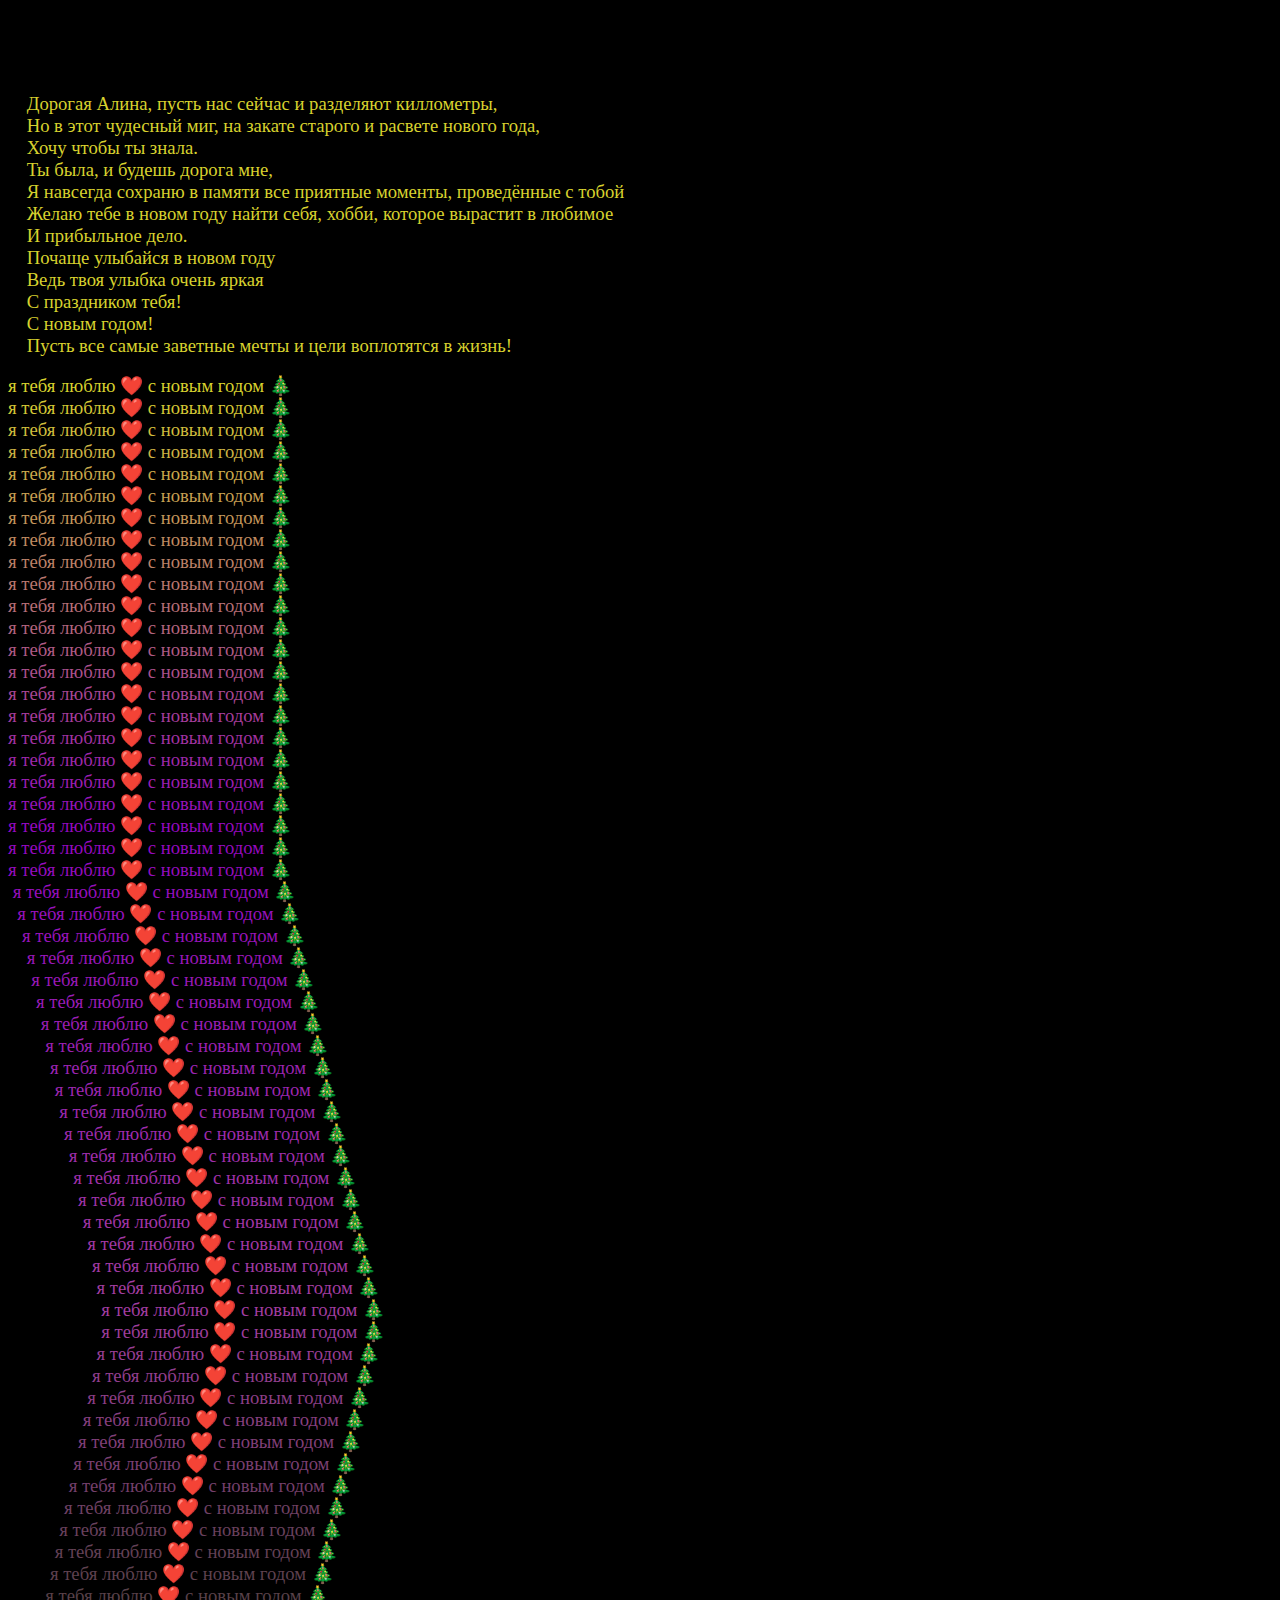
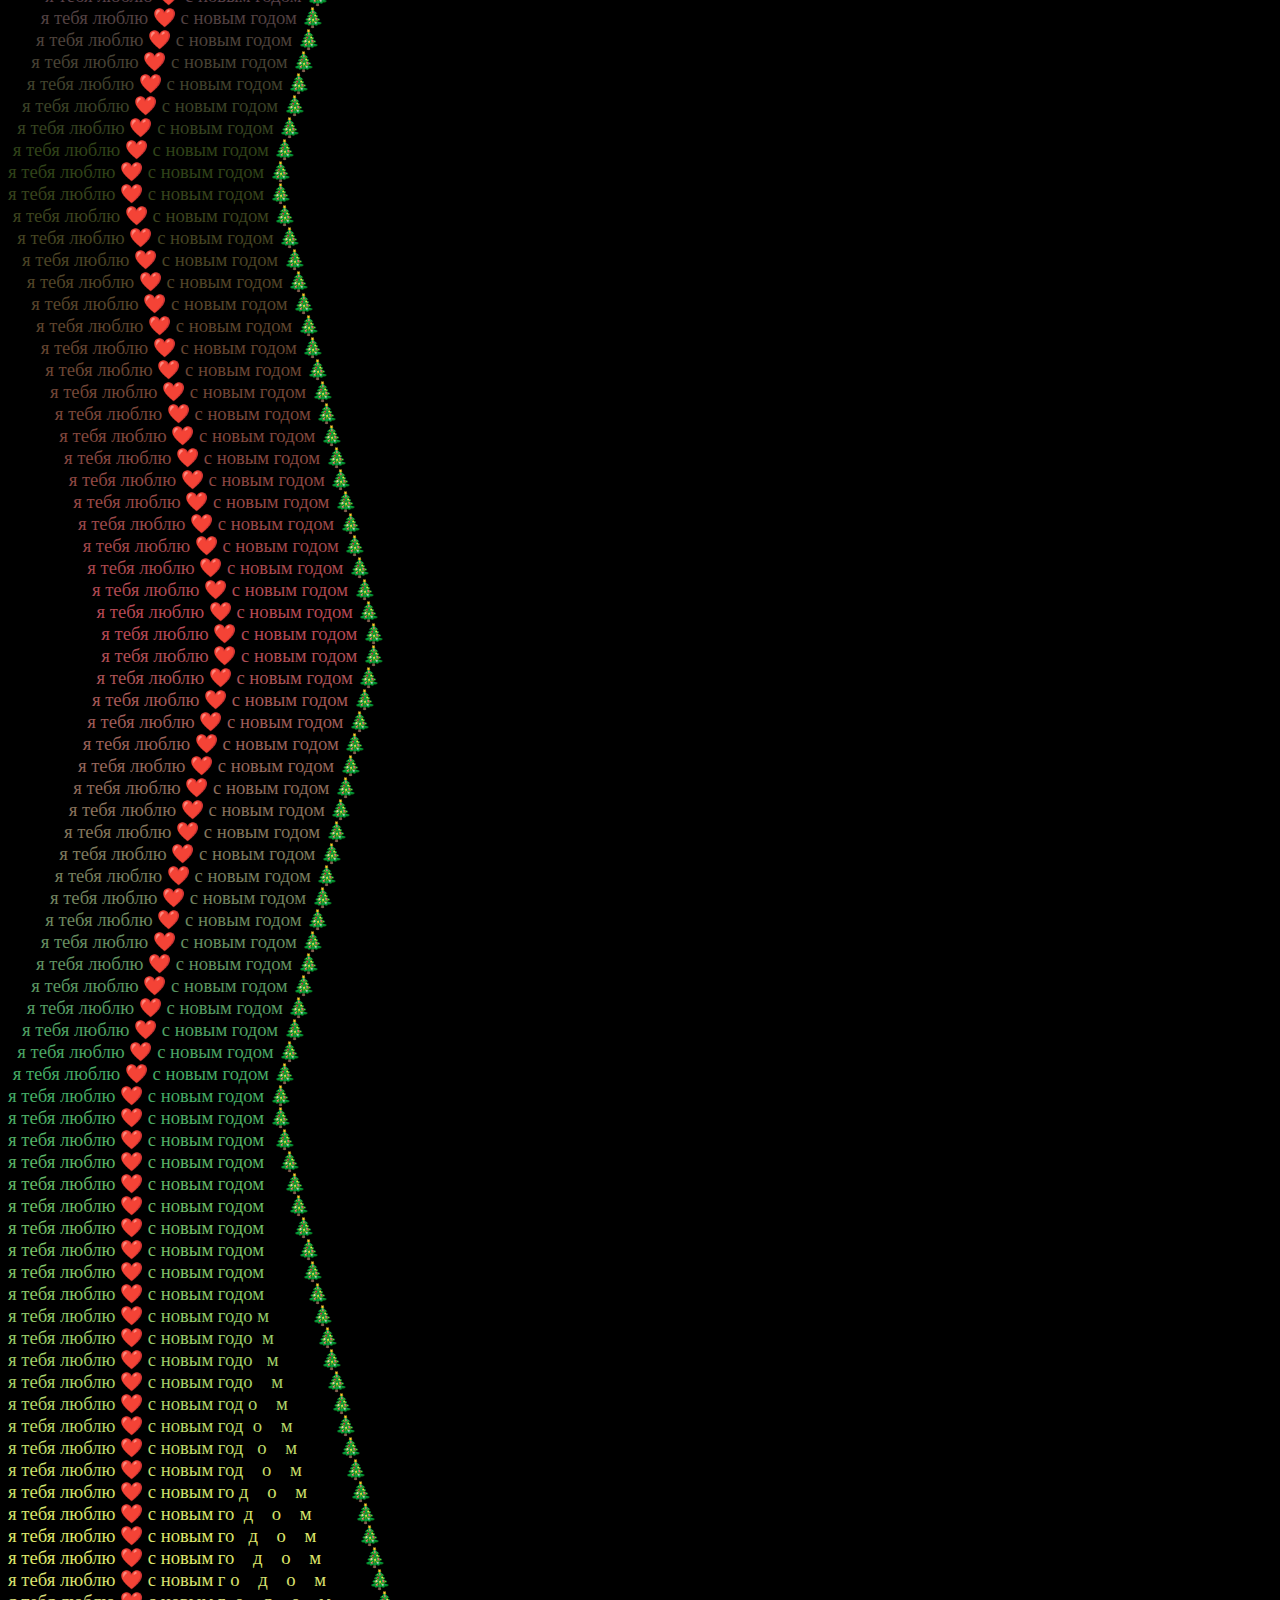
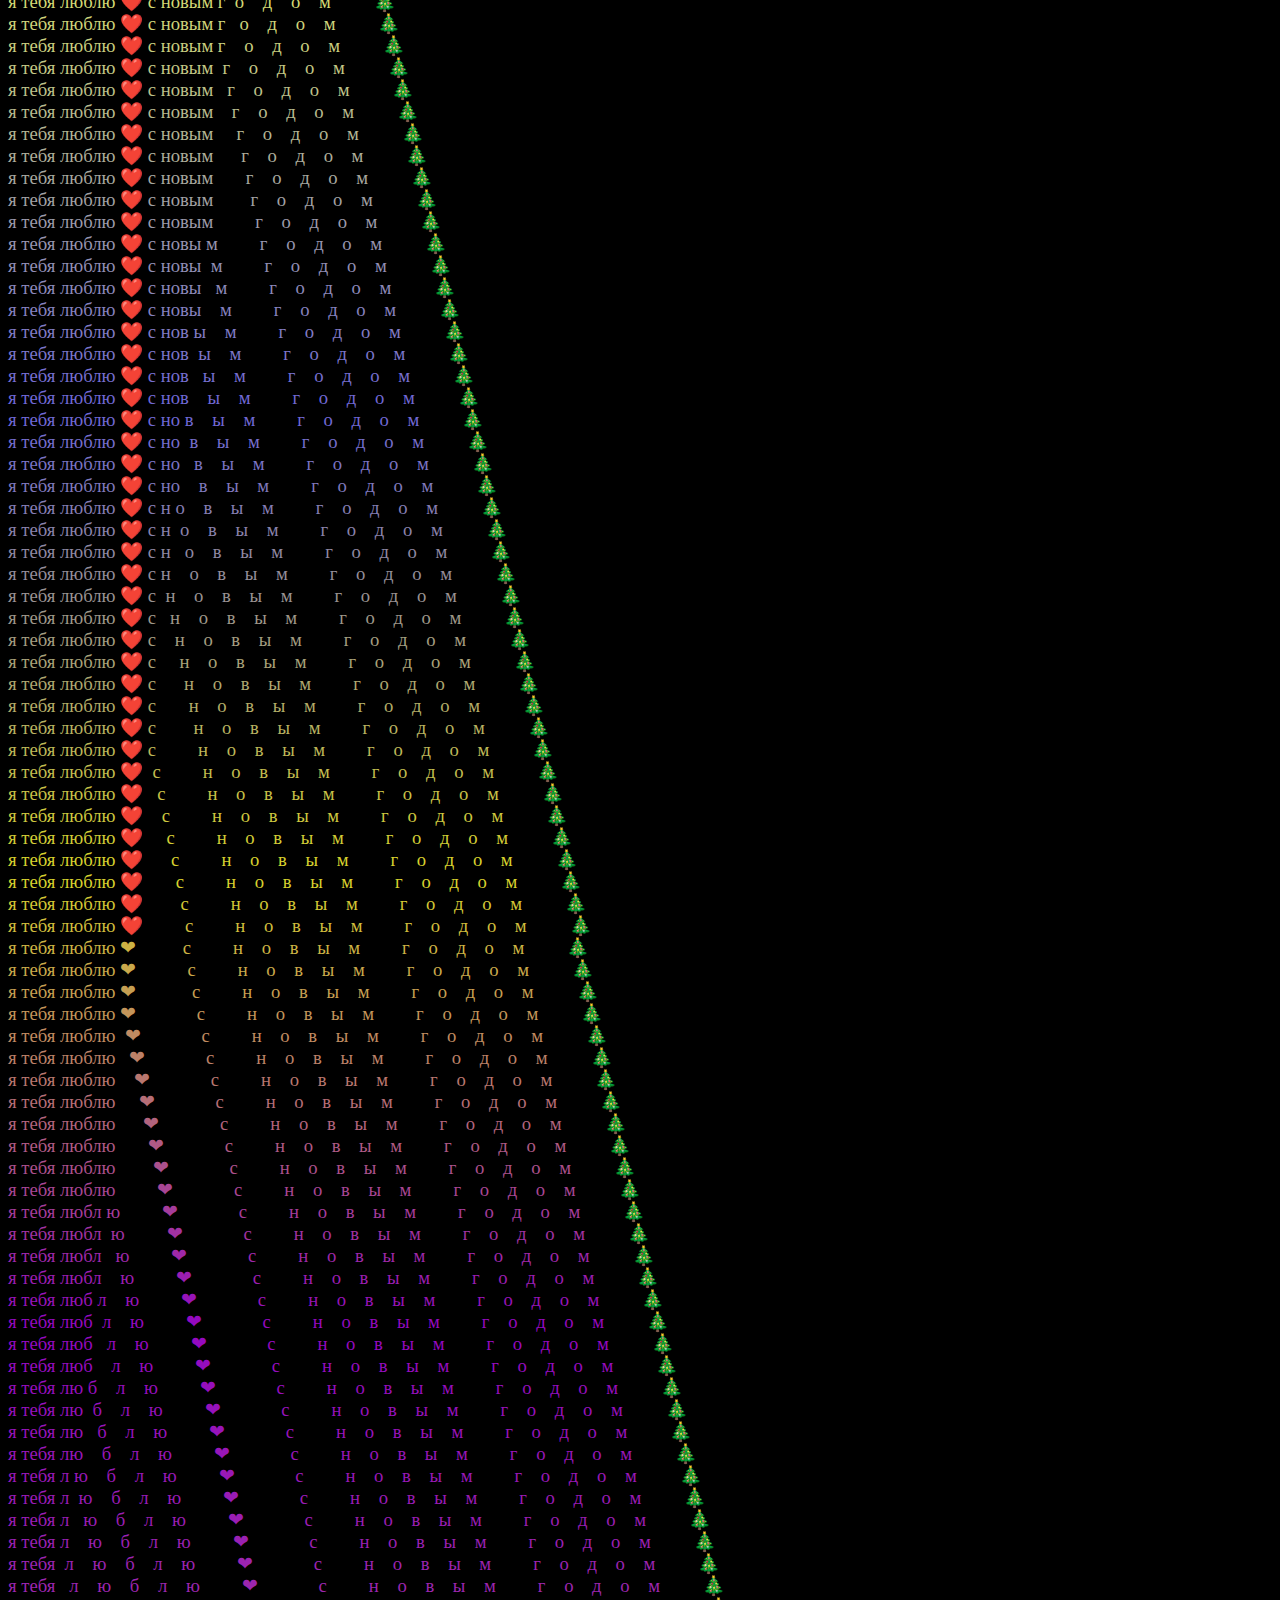
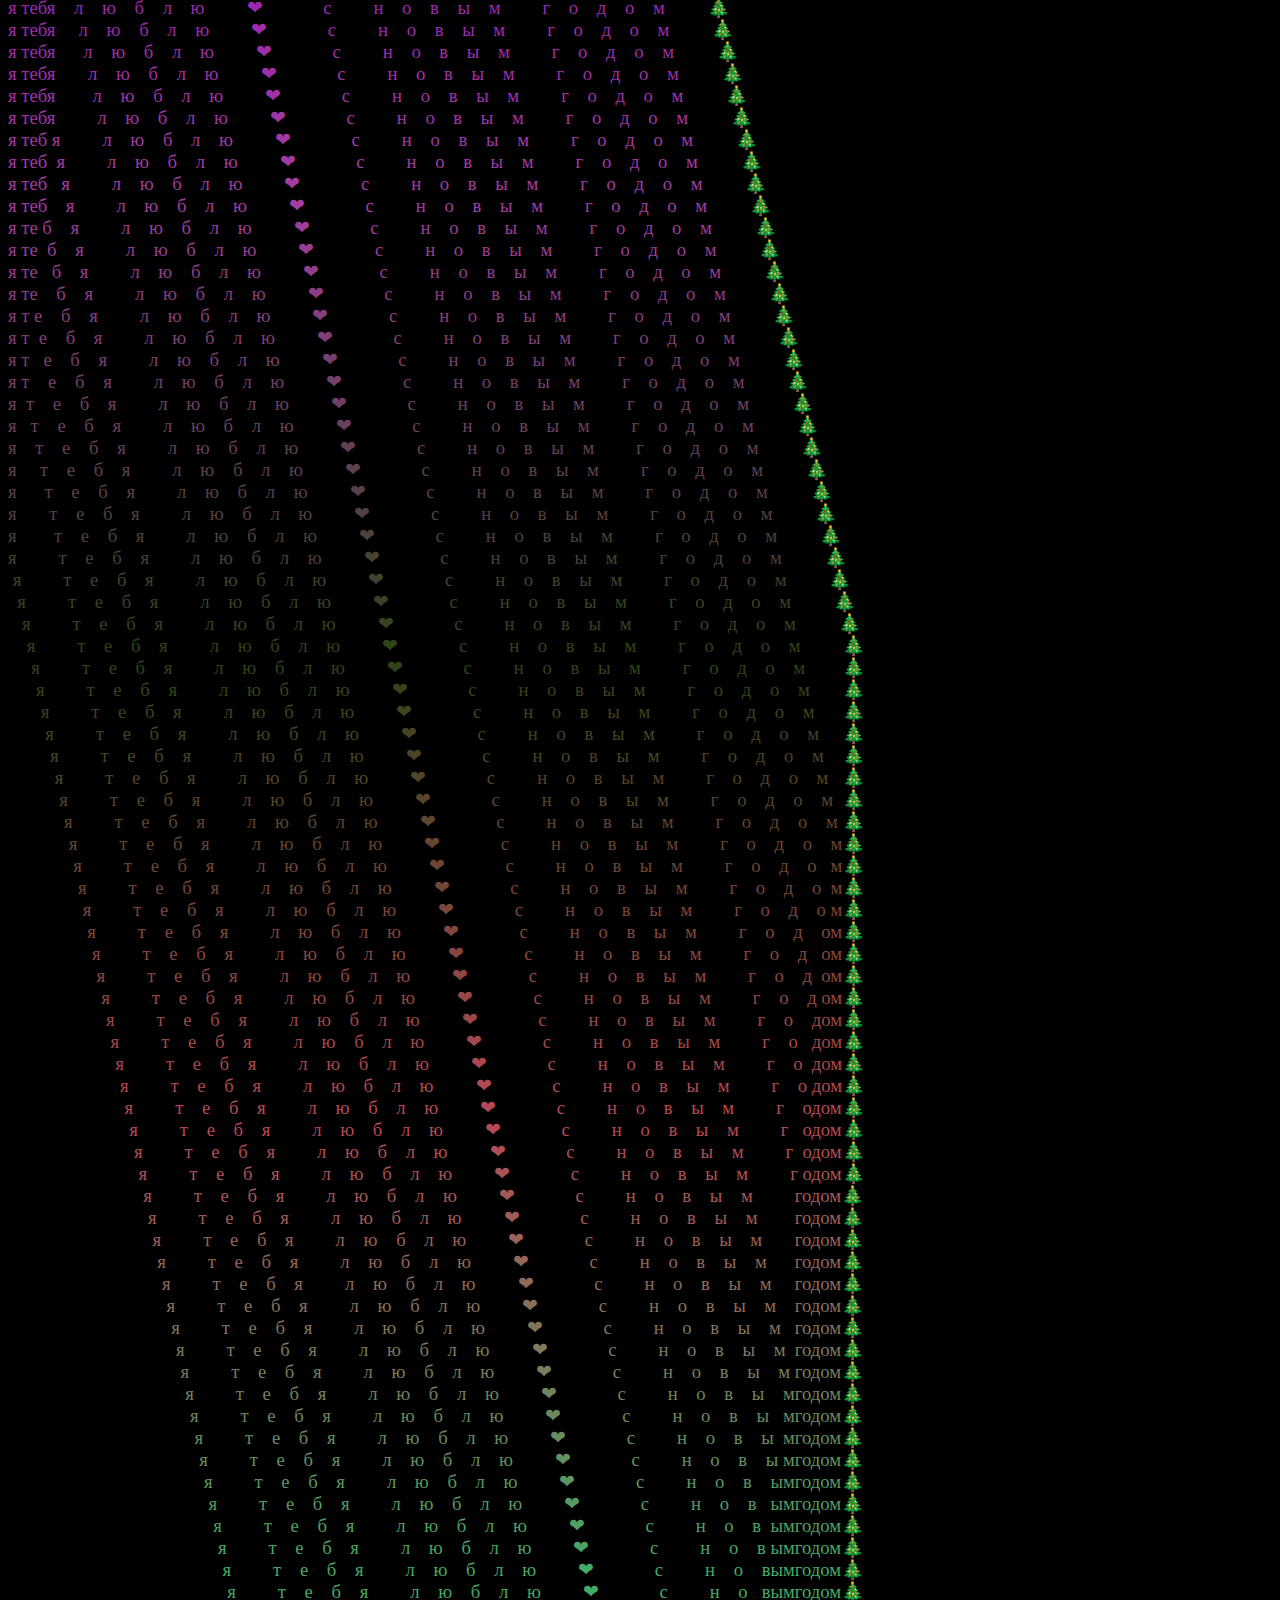
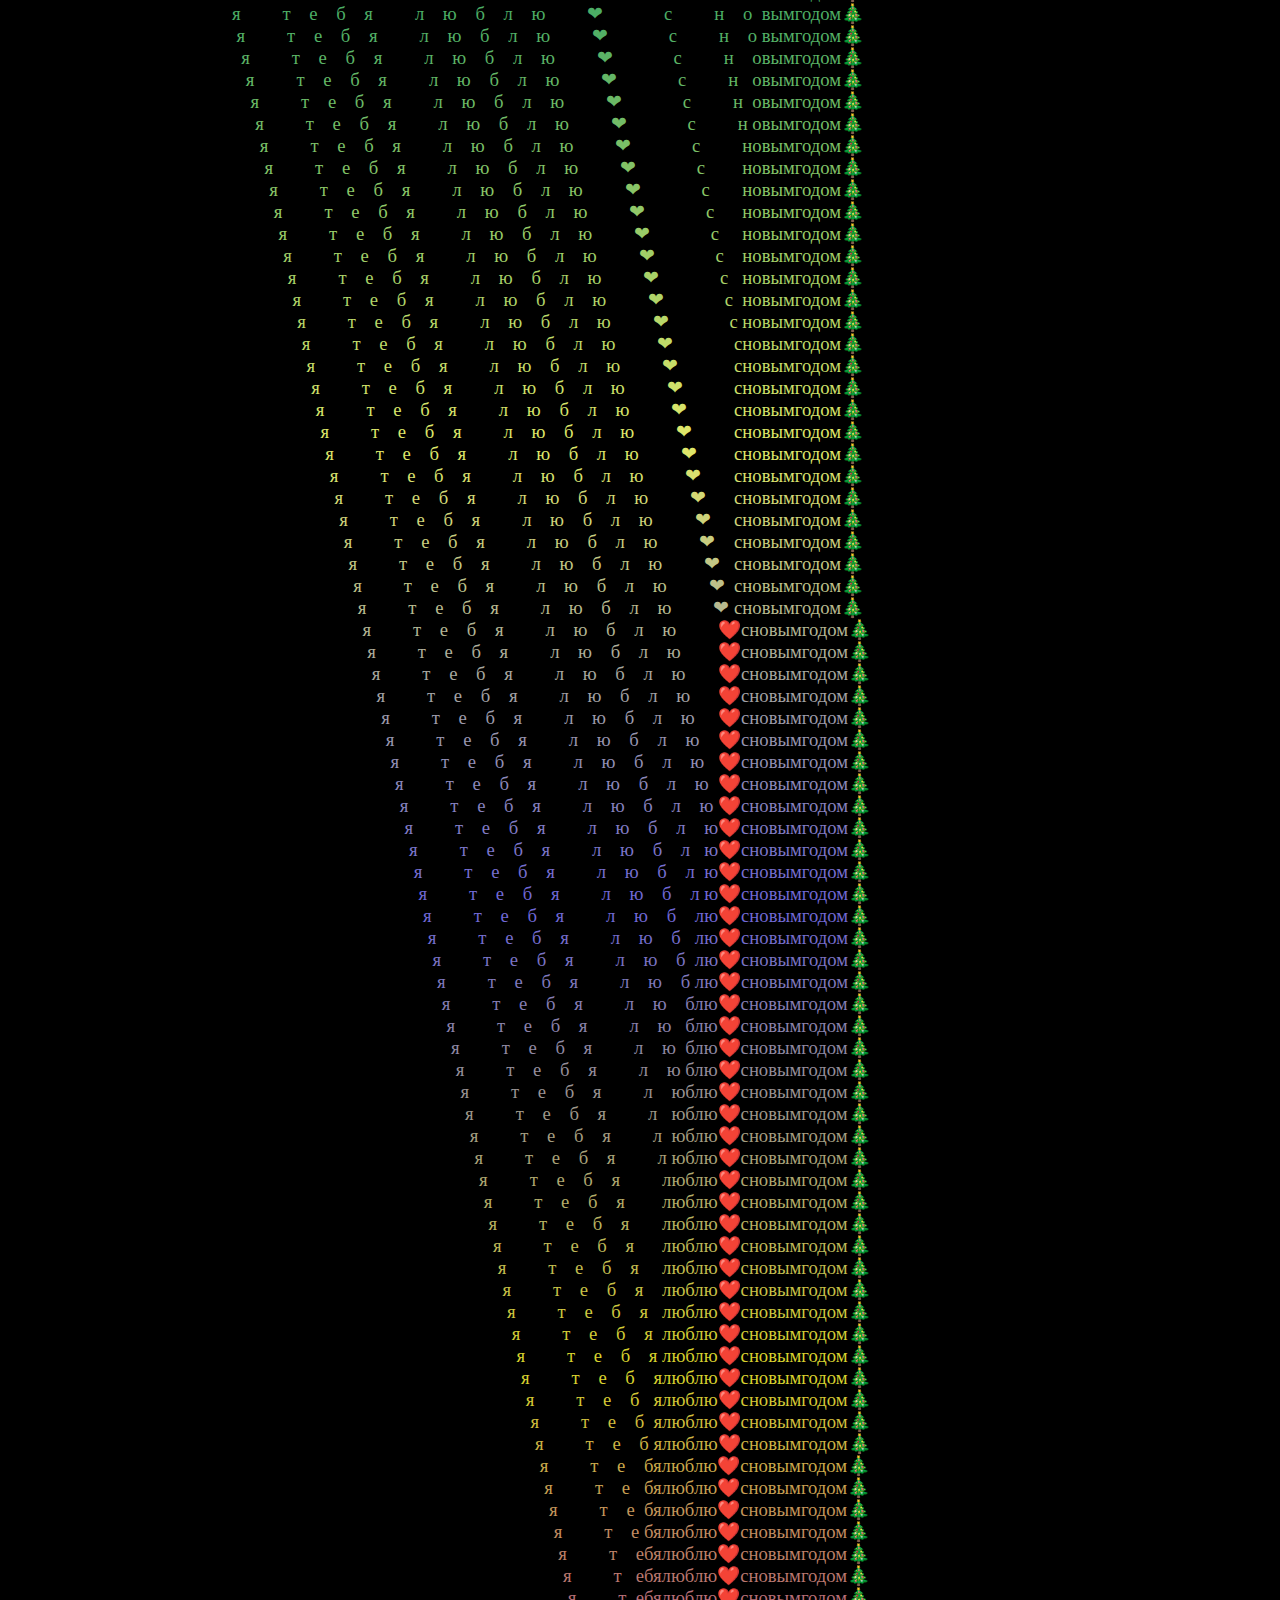
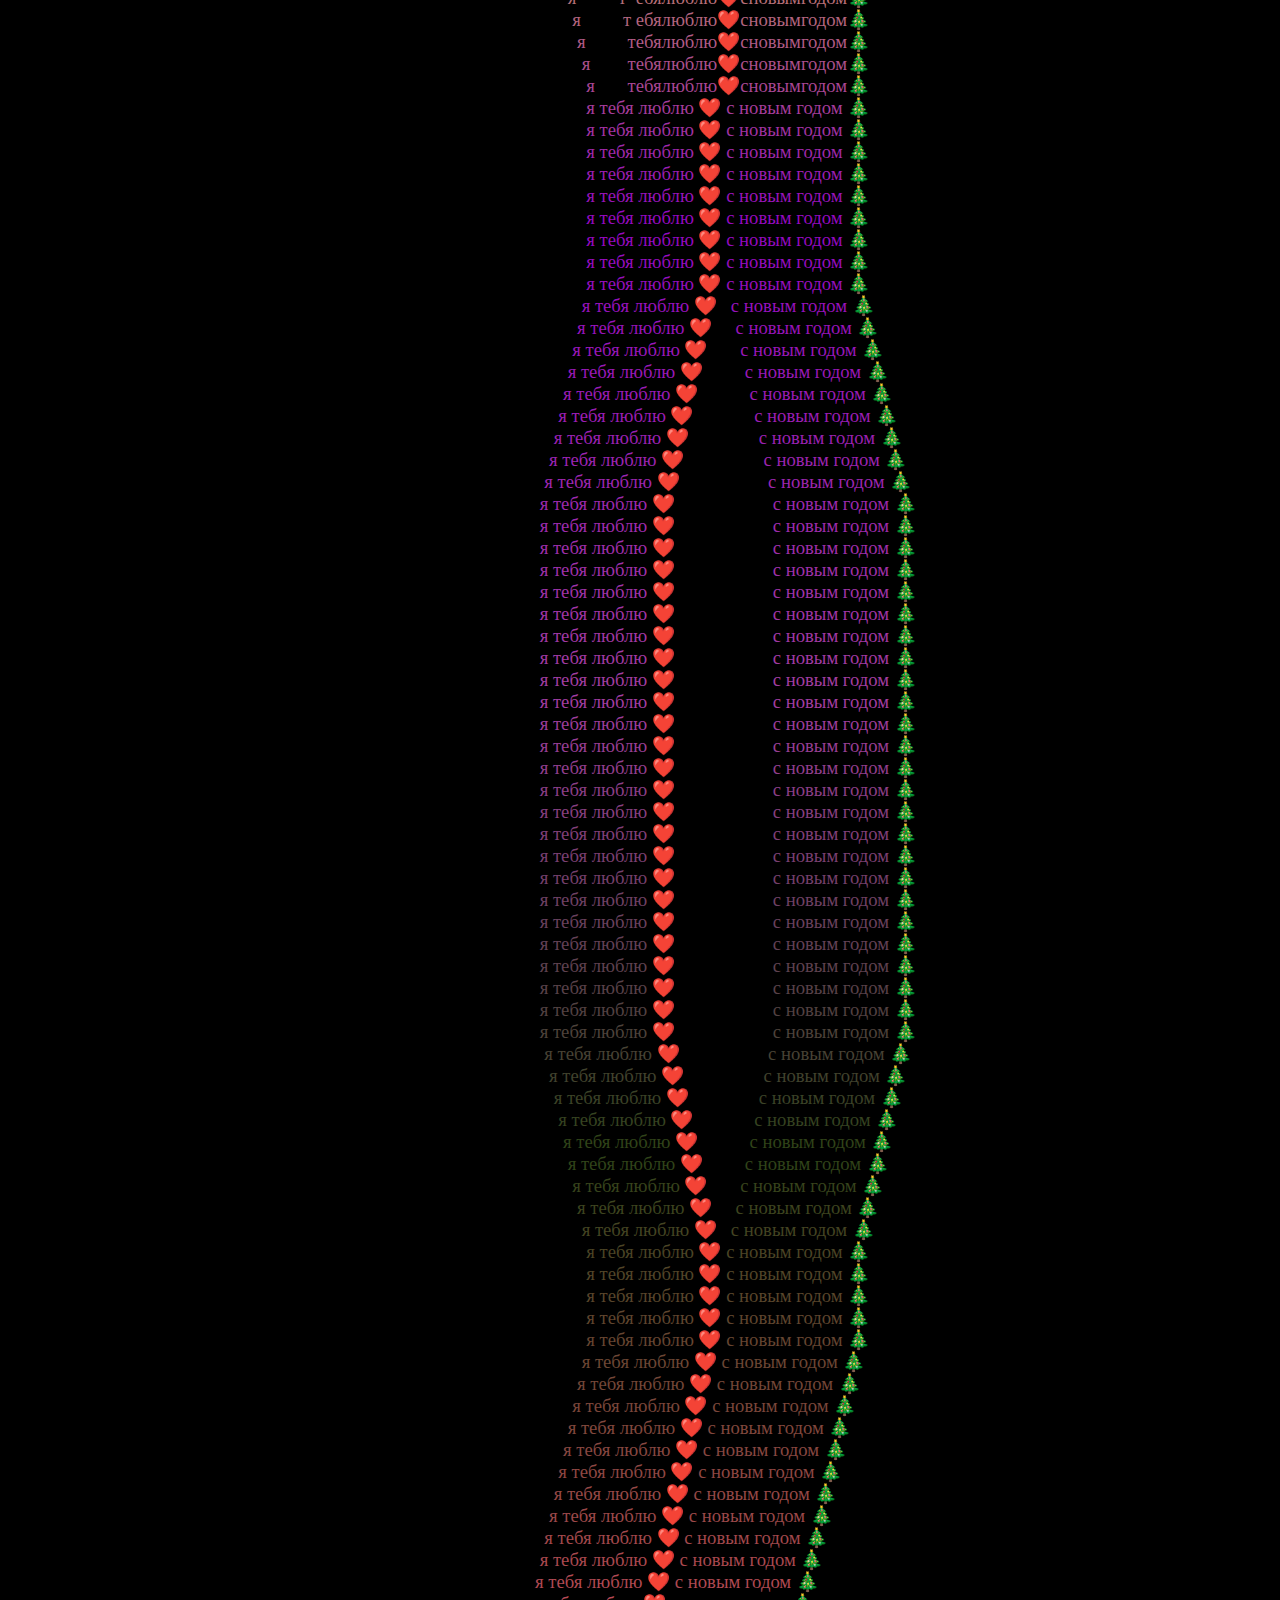
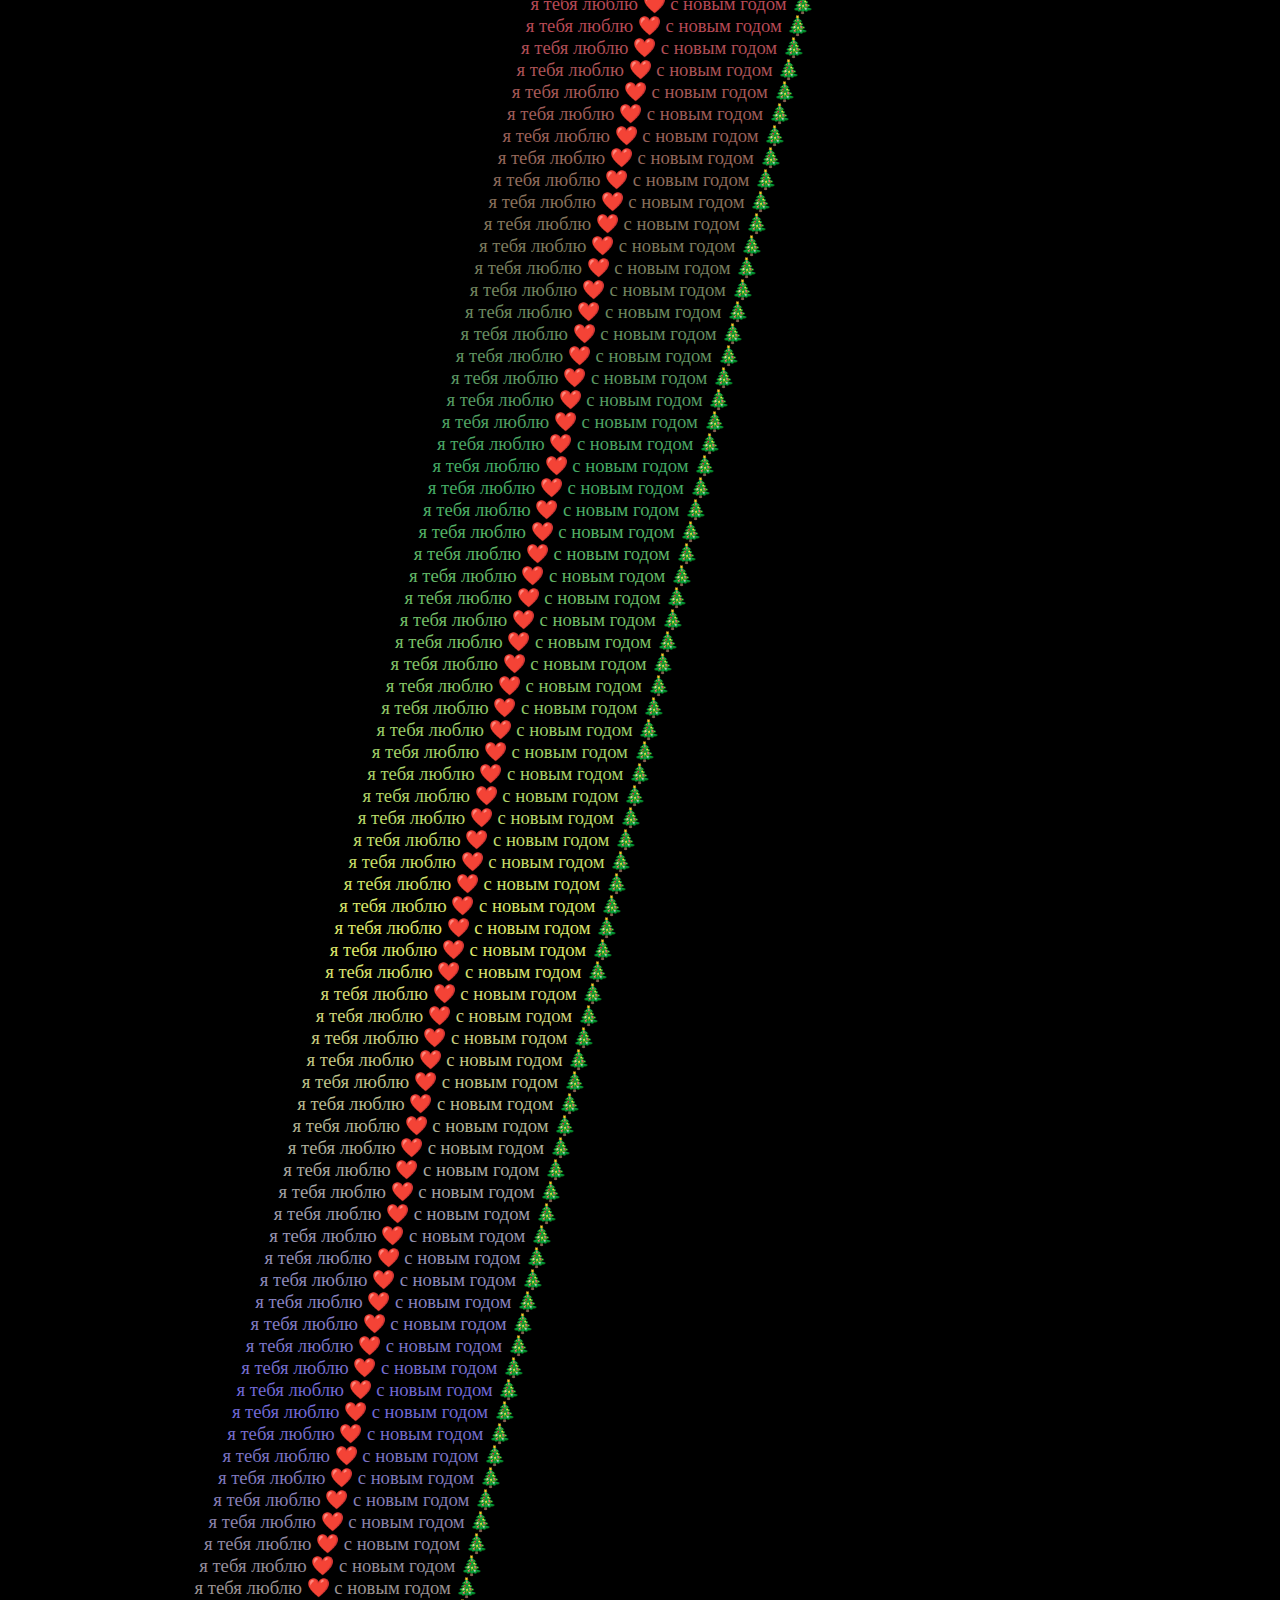
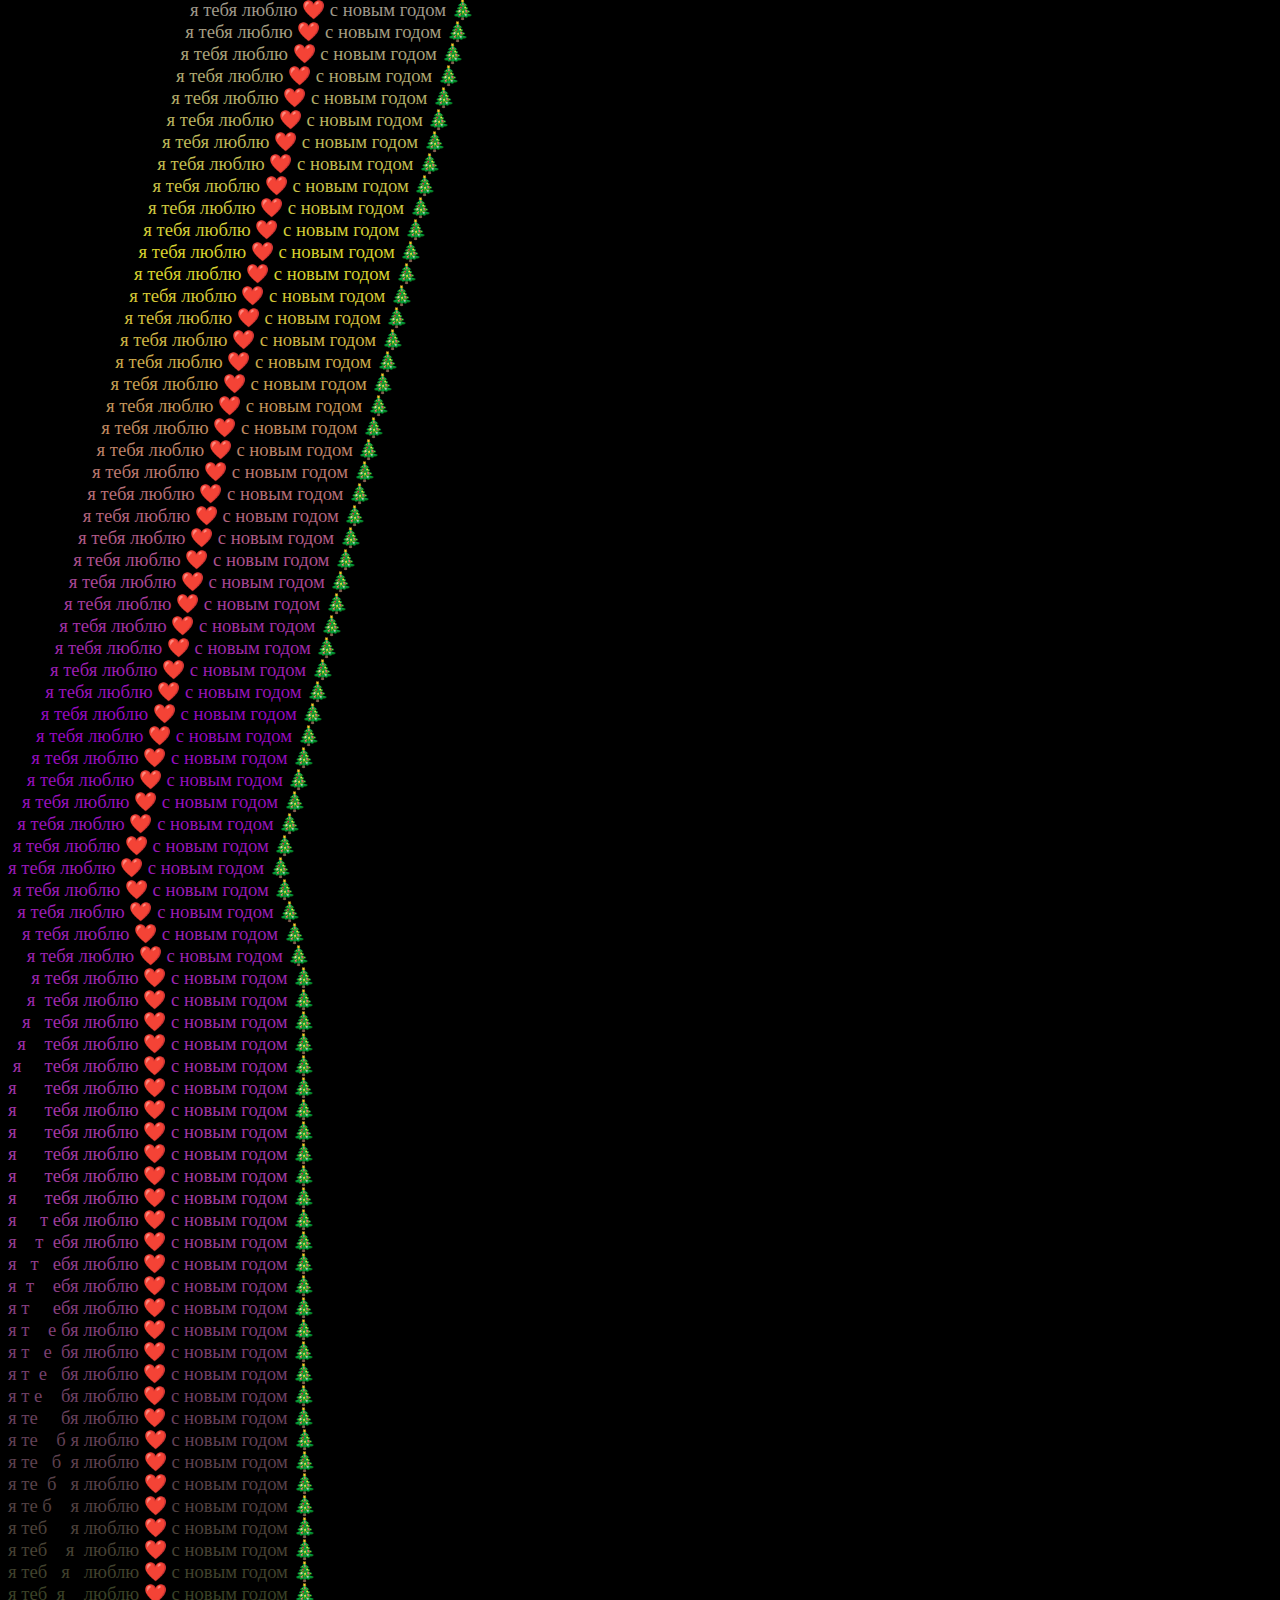
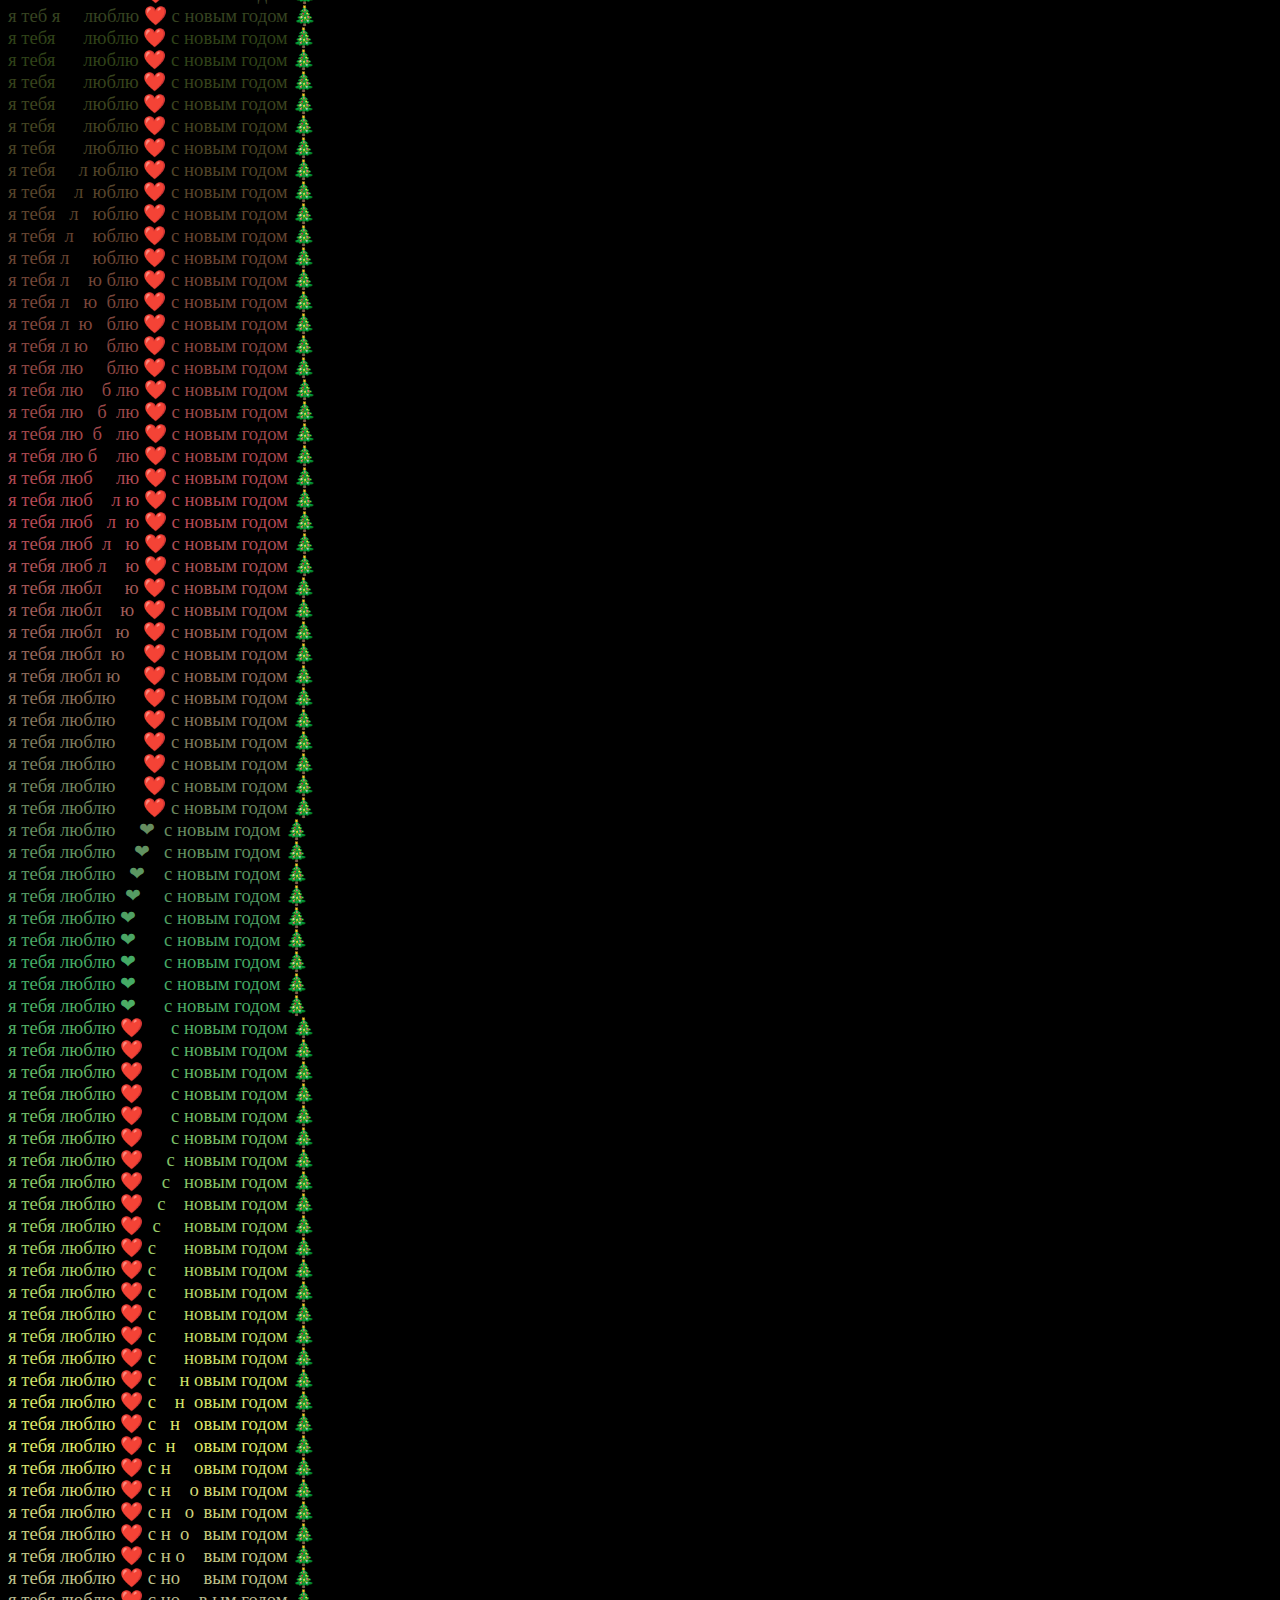
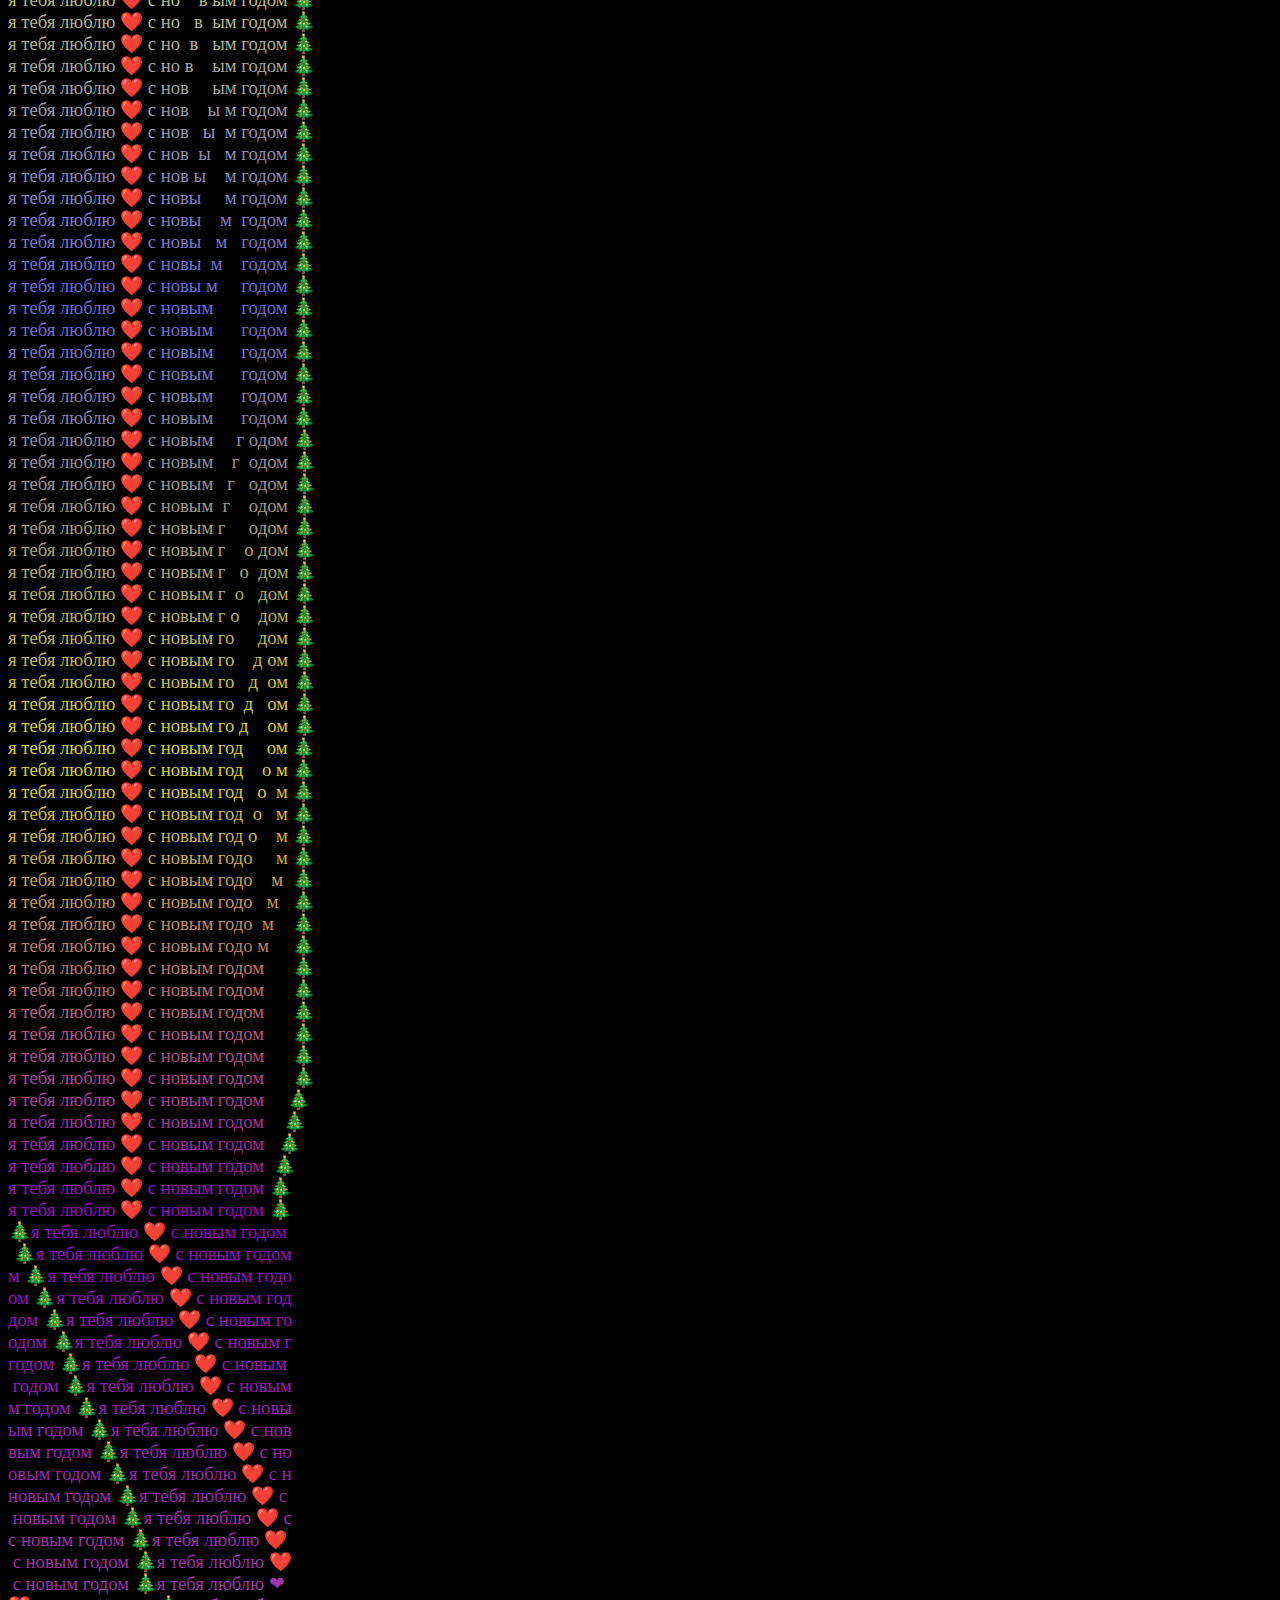
<file: index.html>
<html lang="ru">
    <head>
    <title>Scrolling Text Time Waster</title>
    
    <link rel="stylesheet" href="./css/style.css">  </linkrel>
<body>
  <p> 
    <font color='#D7D12E'>Дорогая Алина, пусть нас сейчас и разделяют киллометры,               </font>
    <font color='#D7D12E'>Но в этот чудесный миг, на закате старого и расвете нового года,       </font>   
    <font color='#D7D12E'>Хочу чтобы ты знала.                                                  </font>
    <font color='#D7D12E'>Ты была, и будешь дорога мне,                                          </font>
    <font color='#D7D12E'>Я навсегда сохраню в памяти все приятные моменты, проведённые с тобой </font>
    <font color='#D7D12E'>Желаю тебе в новом году найти себя, хобби, которое вырастит в любимое </font>
    <font color='#D7D12E'>И прибыльное дело.                                                            </font>
    <font color='#D7D12E'>Почаще улыбайся в новом году                                                </font>
    <font color='#D7D12E'>Ведь твоя улыбка очень яркая                             </font>
    <font color='#D7D12E'>С праздником тебя!                                        </font>
    <font color='#D7D12E'>С новым годом!                                                    </font>
    <font color='#D7D12E'>Пусть все самые заветные мечты и цели воплотятся в жизнь!                     </font>
</p


<div id="scrollingTextOutput"><font color='#D7D12E'>я тебя люблю ❤️ с новым годом 🎄</font><br/><font color='#D4C735'>я тебя люблю ❤️ с новым годом 🎄</font><br/><font color='#D0BD3D'>я тебя люблю ❤️ с новым годом 🎄</font><br/><font color='#CDB344'>я тебя люблю ❤️ с новым годом 🎄</font><br/><font color='#CAA94B'>я тебя люблю ❤️ с новым годом 🎄</font><br/><font color='#C69F52'>я тебя люблю ❤️ с новым годом 🎄</font><br/><font color='#C3955A'>я тебя люблю ❤️ с новым годом 🎄</font><br/><font color='#C08B61'>я тебя люблю ❤️ с новым годом 🎄</font><br/><font color='#BC8168'>я тебя люблю ❤️ с новым годом 🎄</font><br/><font color='#B9776F'>я тебя люблю ❤️ с новым годом 🎄</font><br/><font color='#B66E77'>я тебя люблю ❤️ с новым годом 🎄</font><br/><font color='#B2647E'>я тебя люблю ❤️ с новым годом 🎄</font><br/><font color='#AF5A85'>я тебя люблю ❤️ с новым годом 🎄</font><br/><font color='#AB508C'>я тебя люблю ❤️ с новым годом 🎄</font><br/><font color='#A84694'>я тебя люблю ❤️ с новым годом 🎄</font><br/><font color='#A53C9B'>я тебя люблю ❤️ с новым годом 🎄</font><br/><font color='#A132A2'>я тебя люблю ❤️ с новым годом 🎄</font><br/><font color='#9E28A9'>я тебя люблю ❤️ с новым годом 🎄</font><br/><font color='#9B1EB1'>я тебя люблю ❤️ с новым годом 🎄</font><br/><font color='#9714B8'>я тебя люблю ❤️ с новым годом 🎄</font><br/><font color='#940ABF'>я тебя люблю ❤️ с новым годом 🎄</font><br/><font color='#940ABF'>я тебя люблю ❤️ с новым годом 🎄</font><br/><font color='#950DBE'>я тебя люблю ❤️ с новым годом 🎄</font><br/><font color='#950FBC'> я тебя люблю ❤️ с новым годом 🎄</font><br/><font color='#9612BB'>  я тебя люблю ❤️ с новым годом 🎄</font><br/><font color='#9714B9'>   я тебя люблю ❤️ с новым годом 🎄</font><br/><font color='#9817B8'>    я тебя люблю ❤️ с новым годом 🎄</font><br/><font color='#9819B6'>     я тебя люблю ❤️ с новым годом 🎄</font><br/><font color='#991CB5'>      я тебя люблю ❤️ с новым годом 🎄</font><br/><font color='#9A1EB3'>       я тебя люблю ❤️ с новым годом 🎄</font><br/><font color='#9A21B2'>        я тебя люблю ❤️ с новым годом 🎄</font><br/><font color='#9B24B0'>         я тебя люблю ❤️ с новым годом 🎄</font><br/><font color='#9C26AF'>          я тебя люблю ❤️ с новым годом 🎄</font><br/><font color='#9C29AD'>           я тебя люблю ❤️ с новым годом 🎄</font><br/><font color='#9D2BAC'>            я тебя люблю ❤️ с новым годом 🎄</font><br/><font color='#9E2EAA'>             я тебя люблю ❤️ с новым годом 🎄</font><br/><font color='#9F30A9'>              я тебя люблю ❤️ с новым годом 🎄</font><br/><font color='#9F33A7'>               я тебя люблю ❤️ с новым годом 🎄</font><br/><font color='#A035A6'>                я тебя люблю ❤️ с новым годом 🎄</font><br/><font color='#A138A4'>                 я тебя люблю ❤️ с новым годом 🎄</font><br/><font color='#A13AA3'>                  я тебя люблю ❤️ с новым годом 🎄</font><br/><font color='#A23DA1'>                   я тебя люблю ❤️ с новым годом 🎄</font><br/><font color='#A23DA1'>                    я тебя люблю ❤️ с новым годом 🎄</font><br/><font color='#9C3D9A'>                    я тебя люблю ❤️ с новым годом 🎄</font><br/><font color='#973E93'>                   я тебя люблю ❤️ с новым годом 🎄</font><br/><font color='#913E8D'>                  я тебя люблю ❤️ с новым годом 🎄</font><br/><font color='#8B3E86'>                 я тебя люблю ❤️ с новым годом 🎄</font><br/><font color='#863F7F'>                я тебя люблю ❤️ с новым годом 🎄</font><br/><font color='#803F78'>               я тебя люблю ❤️ с новым годом 🎄</font><br/><font color='#7A3F71'>              я тебя люблю ❤️ с новым годом 🎄</font><br/><font color='#743F6B'>             я тебя люблю ❤️ с новым годом 🎄</font><br/><font color='#6F4064'>            я тебя люблю ❤️ с новым годом 🎄</font><br/><font color='#69405D'>           я тебя люблю ❤️ с новым годом 🎄</font><br/><font color='#634056'>          я тебя люблю ❤️ с новым годом 🎄</font><br/><font color='#5E414F'>         я тебя люблю ❤️ с новым годом 🎄</font><br/><font color='#584149'>        я тебя люблю ❤️ с новым годом 🎄</font><br/><font color='#524142'>       я тебя люблю ❤️ с новым годом 🎄</font><br/><font color='#4D423B'>      я тебя люблю ❤️ с новым годом 🎄</font><br/><font color='#474234'>     я тебя люблю ❤️ с новым годом 🎄</font><br/><font color='#41422D'>    я тебя люблю ❤️ с новым годом 🎄</font><br/><font color='#3B4227'>   я тебя люблю ❤️ с новым годом 🎄</font><br/><font color='#364320'>  я тебя люблю ❤️ с новым годом 🎄</font><br/><font color='#304319'> я тебя люблю ❤️ с новым годом 🎄</font><br/><font color='#304319'>я тебя люблю ❤️ с новым годом 🎄</font><br/><font color='#37431C'>я тебя люблю ❤️ с новым годом 🎄</font><br/><font color='#3D441F'> я тебя люблю ❤️ с новым годом 🎄</font><br/><font color='#444422'>  я тебя люблю ❤️ с новым годом 🎄</font><br/><font color='#4B4425'>   я тебя люблю ❤️ с новым годом 🎄</font><br/><font color='#524528'>    я тебя люблю ❤️ с новым годом 🎄</font><br/><font color='#58452B'>     я тебя люблю ❤️ с новым годом 🎄</font><br/><font color='#5F452E'>      я тебя люблю ❤️ с новым годом 🎄</font><br/><font color='#664531'>       я тебя люблю ❤️ с новым годом 🎄</font><br/><font color='#6C4634'>        я тебя люблю ❤️ с новым годом 🎄</font><br/><font color='#734637'>         я тебя люблю ❤️ с новым годом 🎄</font><br/><font color='#7A463A'>          я тебя люблю ❤️ с новым годом 🎄</font><br/><font color='#80473D'>           я тебя люблю ❤️ с новым годом 🎄</font><br/><font color='#874740'>            я тебя люблю ❤️ с новым годом 🎄</font><br/><font color='#8E4743'>             я тебя люблю ❤️ с новым годом 🎄</font><br/><font color='#954846'>              я тебя люблю ❤️ с новым годом 🎄</font><br/><font color='#9B4849'>               я тебя люблю ❤️ с новым годом 🎄</font><br/><font color='#A2484C'>                я тебя люблю ❤️ с новым годом 🎄</font><br/><font color='#A9484F'>                 я тебя люблю ❤️ с новым годом 🎄</font><br/><font color='#AF4952'>                  я тебя люблю ❤️ с новым годом 🎄</font><br/><font color='#B64955'>                   я тебя люблю ❤️ с новым годом 🎄</font><br/><font color='#B64955'>                    я тебя люблю ❤️ с новым годом 🎄</font><br/><font color='#B04E56'>                    я тебя люблю ❤️ с новым годом 🎄</font><br/><font color='#AB5357'>                   я тебя люблю ❤️ с новым годом 🎄</font><br/><font color='#A55857'>                  я тебя люблю ❤️ с новым годом 🎄</font><br/><font color='#9F5C58'>                 я тебя люблю ❤️ с новым годом 🎄</font><br/><font color='#9A6159'>                я тебя люблю ❤️ с новым годом 🎄</font><br/><font color='#94665A'>               я тебя люблю ❤️ с новым годом 🎄</font><br/><font color='#8E6B5B'>              я тебя люблю ❤️ с новым годом 🎄</font><br/><font color='#88705B'>             я тебя люблю ❤️ с новым годом 🎄</font><br/><font color='#83755C'>            я тебя люблю ❤️ с новым годом 🎄</font><br/><font color='#7D7A5D'>           я тебя люблю ❤️ с новым годом 🎄</font><br/><font color='#777E5E'>          я тебя люблю ❤️ с новым годом 🎄</font><br/><font color='#72835F'>         я тебя люблю ❤️ с новым годом 🎄</font><br/><font color='#6C885F'>        я тебя люблю ❤️ с новым годом 🎄</font><br/><font color='#668D60'>       я тебя люблю ❤️ с новым годом 🎄</font><br/><font color='#619261'>      я тебя люблю ❤️ с новым годом 🎄</font><br/><font color='#5B9762'>     я тебя люблю ❤️ с новым годом 🎄</font><br/><font color='#559B63'>    я тебя люблю ❤️ с новым годом 🎄</font><br/><font color='#4FA063'>   я тебя люблю ❤️ с новым годом 🎄</font><br/><font color='#4AA564'>  я тебя люблю ❤️ с новым годом 🎄</font><br/><font color='#44AA65'> я тебя люблю ❤️ с новым годом 🎄</font><br/><font color='#44AA65'>я тебя люблю ❤️ с новым годом 🎄</font><br/><font color='#4CAD65'>я тебя люблю ❤️ с новым годом 🎄</font><br/><font color='#53B066'>я тебя люблю ❤️ с новым годом  🎄</font><br/><font color='#5BB366'>я тебя люблю ❤️ с новым годом   🎄</font><br/><font color='#63B666'>я тебя люблю ❤️ с новым годом    🎄</font><br/><font color='#6BB966'>я тебя люблю ❤️ с новым годом     🎄</font><br/><font color='#72BC67'>я тебя люблю ❤️ с новым годом      🎄</font><br/><font color='#7ABF67'>я тебя люблю ❤️ с новым годом       🎄</font><br/><font color='#82C267'>я тебя люблю ❤️ с новым годом        🎄</font><br/><font color='#89C567'>я тебя люблю ❤️ с новым годом         🎄</font><br/><font color='#91C868'>я тебя люблю ❤️ с новым годо м         🎄</font><br/><font color='#99CB68'>я тебя люблю ❤️ с новым годо  м         🎄</font><br/><font color='#A0CE68'>я тебя люблю ❤️ с новым годо   м         🎄</font><br/><font color='#A8D168'>я тебя люблю ❤️ с новым годо    м         🎄</font><br/><font color='#B0D469'>я тебя люблю ❤️ с новым год о    м         🎄</font><br/><font color='#B8D769'>я тебя люблю ❤️ с новым год  о    м         🎄</font><br/><font color='#BFDA69'>я тебя люблю ❤️ с новым год   о    м         🎄</font><br/><font color='#C7DD69'>я тебя люблю ❤️ с новым год    о    м         🎄</font><br/><font color='#CFE06A'>я тебя люблю ❤️ с новым го д    о    м         🎄</font><br/><font color='#D6E36A'>я тебя люблю ❤️ с новым го  д    о    м         🎄</font><br/><font color='#DEE66A'>я тебя люблю ❤️ с новым го   д    о    м         🎄</font><br/><font color='#DEE66A'>я тебя люблю ❤️ с новым го    д    о    м         🎄</font><br/><font color='#D9E06F'>я тебя люблю ❤️ с новым г о    д    о    м         🎄</font><br/><font color='#D3D975'>я тебя люблю ❤️ с новым г  о    д    о    м         🎄</font><br/><font color='#CED37A'>я тебя люблю ❤️ с новым г   о    д    о    м         🎄</font><br/><font color='#C8CD7F'>я тебя люблю ❤️ с новым г    о    д    о    м         🎄</font><br/><font color='#C3C785'>я тебя люблю ❤️ с новым  г    о    д    о    м         🎄</font><br/><font color='#BDC08A'>я тебя люблю ❤️ с новым   г    о    д    о    м         🎄</font><br/><font color='#B8BA8F'>я тебя люблю ❤️ с новым    г    о    д    о    м         🎄</font><br/><font color='#B2B494'>я тебя люблю ❤️ с новым     г    о    д    о    м         🎄</font><br/><font color='#ADAD9A'>я тебя люблю ❤️ с новым      г    о    д    о    м         🎄</font><br/><font color='#A7A79F'>я тебя люблю ❤️ с новым       г    о    д    о    м         🎄</font><br/><font color='#A2A1A4'>я тебя люблю ❤️ с новым        г    о    д    о    м         🎄</font><br/><font color='#9C9AAA'>я тебя люблю ❤️ с новым         г    о    д    о    м         🎄</font><br/><font color='#9794AF'>я тебя люблю ❤️ с новы м         г    о    д    о    м         🎄</font><br/><font color='#918EB4'>я тебя люблю ❤️ с новы  м         г    о    д    о    м         🎄</font><br/><font color='#8C88BA'>я тебя люблю ❤️ с новы   м         г    о    д    о    м         🎄</font><br/><font color='#8681BF'>я тебя люблю ❤️ с новы    м         г    о    д    о    м         🎄</font><br/><font color='#817BC4'>я тебя люблю ❤️ с нов ы    м         г    о    д    о    м         🎄</font><br/><font color='#7B75C9'>я тебя люблю ❤️ с нов  ы    м         г    о    д    о    м         🎄</font><br/><font color='#766ECF'>я тебя люблю ❤️ с нов   ы    м         г    о    д    о    м         🎄</font><br/><font color='#7068D4'>я тебя люблю ❤️ с нов    ы    м         г    о    д    о    м         🎄</font><br/><font color='#7068D4'>я тебя люблю ❤️ с но в    ы    м         г    о    д    о    м         🎄</font><br/><font color='#756DCC'>я тебя люблю ❤️ с но  в    ы    м         г    о    д    о    м         🎄</font><br/><font color='#7A73C3'>я тебя люблю ❤️ с но   в    ы    м         г    о    д    о    м         🎄</font><br/><font color='#7F78BB'>я тебя люблю ❤️ с но    в    ы    м         г    о    д    о    м         🎄</font><br/><font color='#857DB3'>я тебя люблю ❤️ с н о    в    ы    м         г    о    д    о    м         🎄</font><br/><font color='#8A82AB'>я тебя люблю ❤️ с н  о    в    ы    м         г    о    д    о    м         🎄</font><br/><font color='#8F88A2'>я тебя люблю ❤️ с н   о    в    ы    м         г    о    д    о    м         🎄</font><br/><font color='#948D9A'>я тебя люблю ❤️ с н    о    в    ы    м         г    о    д    о    м         🎄</font><br/><font color='#999292'>я тебя люблю ❤️ с  н    о    в    ы    м         г    о    д    о    м         🎄</font><br/><font color='#9E9789'>я тебя люблю ❤️ с   н    о    в    ы    м         г    о    д    о    м         🎄</font><br/><font color='#A49D81'>я тебя люблю ❤️ с    н    о    в    ы    м         г    о    д    о    м         🎄</font><br/><font color='#A9A279'>я тебя люблю ❤️ с     н    о    в    ы    м         г    о    д    о    м         🎄</font><br/><font color='#AEA770'>я тебя люблю ❤️ с      н    о    в    ы    м         г    о    д    о    м         🎄</font><br/><font color='#B3AC68'>я тебя люблю ❤️ с       н    о    в    ы    м         г    о    д    о    м         🎄</font><br/><font color='#B8B260'>я тебя люблю ❤️ с        н    о    в    ы    м         г    о    д    о    м         🎄</font><br/><font color='#BDB758'>я тебя люблю ❤️ с         н    о    в    ы    м         г    о    д    о    м         🎄</font><br/><font color='#C2BC4F'>я тебя люблю ❤️  с         н    о    в    ы    м         г    о    д    о    м         🎄</font><br/><font color='#C8C147'>я тебя люблю ❤️   с         н    о    в    ы    м         г    о    д    о    м         🎄</font><br/><font color='#CDC73F'>я тебя люблю ❤️    с         н    о    в    ы    м         г    о    д    о    м         🎄</font><br/><font color='#D2CC36'>я тебя люблю ❤️     с         н    о    в    ы    м         г    о    д    о    м         🎄</font><br/><font color='#D7D12E'>я тебя люблю ❤️      с         н    о    в    ы    м         г    о    д    о    м         🎄</font><br/><font color='#D7D12E'>я тебя люблю ❤️       с         н    о    в    ы    м         г    о    д    о    м         🎄</font><br/><font color='#D4C735'>я тебя люблю ❤️        с         н    о    в    ы    м         г    о    д    о    м         🎄</font><br/><font color='#D0BD3D'>я тебя люблю ❤️         с         н    о    в    ы    м         г    о    д    о    м         🎄</font><br/><font color='#CDB344'>я тебя люблю ❤ ️         с         н    о    в    ы    м         г    о    д    о    м         🎄</font><br/><font color='#CAA94B'>я тебя люблю ❤  ️         с         н    о    в    ы    м         г    о    д    о    м         🎄</font><br/><font color='#C69F52'>я тебя люблю ❤   ️         с         н    о    в    ы    м         г    о    д    о    м         🎄</font><br/><font color='#C3955A'>я тебя люблю ❤    ️         с         н    о    в    ы    м         г    о    д    о    м         🎄</font><br/><font color='#C08B61'>я тебя люблю  ❤    ️         с         н    о    в    ы    м         г    о    д    о    м         🎄</font><br/><font color='#BC8168'>я тебя люблю   ❤    ️         с         н    о    в    ы    м         г    о    д    о    м         🎄</font><br/><font color='#B9776F'>я тебя люблю    ❤    ️         с         н    о    в    ы    м         г    о    д    о    м         🎄</font><br/><font color='#B66E77'>я тебя люблю     ❤    ️         с         н    о    в    ы    м         г    о    д    о    м         🎄</font><br/><font color='#B2647E'>я тебя люблю      ❤    ️         с         н    о    в    ы    м         г    о    д    о    м         🎄</font><br/><font color='#AF5A85'>я тебя люблю       ❤    ️         с         н    о    в    ы    м         г    о    д    о    м         🎄</font><br/><font color='#AB508C'>я тебя люблю        ❤    ️         с         н    о    в    ы    м         г    о    д    о    м         🎄</font><br/><font color='#A84694'>я тебя люблю         ❤    ️         с         н    о    в    ы    м         г    о    д    о    м         🎄</font><br/><font color='#A53C9B'>я тебя любл ю         ❤    ️         с         н    о    в    ы    м         г    о    д    о    м         🎄</font><br/><font color='#A132A2'>я тебя любл  ю         ❤    ️         с         н    о    в    ы    м         г    о    д    о    м         🎄</font><br/><font color='#9E28A9'>я тебя любл   ю         ❤    ️         с         н    о    в    ы    м         г    о    д    о    м         🎄</font><br/><font color='#9B1EB1'>я тебя любл    ю         ❤    ️         с         н    о    в    ы    м         г    о    д    о    м         🎄</font><br/><font color='#9714B8'>я тебя люб л    ю         ❤    ️         с         н    о    в    ы    м         г    о    д    о    м         🎄</font><br/><font color='#940ABF'>я тебя люб  л    ю         ❤    ️         с         н    о    в    ы    м         г    о    д    о    м         🎄</font><br/><font color='#940ABF'>я тебя люб   л    ю         ❤    ️         с         н    о    в    ы    м         г    о    д    о    м         🎄</font><br/><font color='#950DBE'>я тебя люб    л    ю         ❤    ️         с         н    о    в    ы    м         г    о    д    о    м         🎄</font><br/><font color='#950FBC'>я тебя лю б    л    ю         ❤    ️         с         н    о    в    ы    м         г    о    д    о    м         🎄</font><br/><font color='#9612BB'>я тебя лю  б    л    ю         ❤    ️         с         н    о    в    ы    м         г    о    д    о    м         🎄</font><br/><font color='#9714B9'>я тебя лю   б    л    ю         ❤    ️         с         н    о    в    ы    м         г    о    д    о    м         🎄</font><br/><font color='#9817B8'>я тебя лю    б    л    ю         ❤    ️         с         н    о    в    ы    м         г    о    д    о    м         🎄</font><br/><font color='#9819B6'>я тебя л ю    б    л    ю         ❤    ️         с         н    о    в    ы    м         г    о    д    о    м         🎄</font><br/><font color='#991CB5'>я тебя л  ю    б    л    ю         ❤    ️         с         н    о    в    ы    м         г    о    д    о    м         🎄</font><br/><font color='#9A1EB3'>я тебя л   ю    б    л    ю         ❤    ️         с         н    о    в    ы    м         г    о    д    о    м         🎄</font><br/><font color='#9A21B2'>я тебя л    ю    б    л    ю         ❤    ️         с         н    о    в    ы    м         г    о    д    о    м         🎄</font><br/><font color='#9B24B0'>я тебя  л    ю    б    л    ю         ❤    ️         с         н    о    в    ы    м         г    о    д    о    м         🎄</font><br/><font color='#9C26AF'>я тебя   л    ю    б    л    ю         ❤    ️         с         н    о    в    ы    м         г    о    д    о    м         🎄</font><br/><font color='#9C29AD'>я тебя    л    ю    б    л    ю         ❤    ️         с         н    о    в    ы    м         г    о    д    о    м         🎄</font><br/><font color='#9D2BAC'>я тебя     л    ю    б    л    ю         ❤    ️         с         н    о    в    ы    м         г    о    д    о    м         🎄</font><br/><font color='#9E2EAA'>я тебя      л    ю    б    л    ю         ❤    ️         с         н    о    в    ы    м         г    о    д    о    м         🎄</font><br/><font color='#9F30A9'>я тебя       л    ю    б    л    ю         ❤    ️         с         н    о    в    ы    м         г    о    д    о    м         🎄</font><br/><font color='#9F33A7'>я тебя        л    ю    б    л    ю         ❤    ️         с         н    о    в    ы    м         г    о    д    о    м         🎄</font><br/><font color='#A035A6'>я тебя         л    ю    б    л    ю         ❤    ️         с         н    о    в    ы    м         г    о    д    о    м         🎄</font><br/><font color='#A138A4'>я теб я         л    ю    б    л    ю         ❤    ️         с         н    о    в    ы    м         г    о    д    о    м         🎄</font><br/><font color='#A13AA3'>я теб  я         л    ю    б    л    ю         ❤    ️         с         н    о    в    ы    м         г    о    д    о    м         🎄</font><br/><font color='#A23DA1'>я теб   я         л    ю    б    л    ю         ❤    ️         с         н    о    в    ы    м         г    о    д    о    м         🎄</font><br/><font color='#A23DA1'>я теб    я         л    ю    б    л    ю         ❤    ️         с         н    о    в    ы    м         г    о    д    о    м         🎄</font><br/><font color='#9C3D9A'>я те б    я         л    ю    б    л    ю         ❤    ️         с         н    о    в    ы    м         г    о    д    о    м         🎄</font><br/><font color='#973E93'>я те  б    я         л    ю    б    л    ю         ❤    ️         с         н    о    в    ы    м         г    о    д    о    м         🎄</font><br/><font color='#913E8D'>я те   б    я         л    ю    б    л    ю         ❤    ️         с         н    о    в    ы    м         г    о    д    о    м         🎄</font><br/><font color='#8B3E86'>я те    б    я         л    ю    б    л    ю         ❤    ️         с         н    о    в    ы    м         г    о    д    о    м         🎄</font><br/><font color='#863F7F'>я т е    б    я         л    ю    б    л    ю         ❤    ️         с         н    о    в    ы    м         г    о    д    о    м         🎄</font><br/><font color='#803F78'>я т  е    б    я         л    ю    б    л    ю         ❤    ️         с         н    о    в    ы    м         г    о    д    о    м         🎄</font><br/><font color='#7A3F71'>я т   е    б    я         л    ю    б    л    ю         ❤    ️         с         н    о    в    ы    м         г    о    д    о    м         🎄</font><br/><font color='#743F6B'>я т    е    б    я         л    ю    б    л    ю         ❤    ️         с         н    о    в    ы    м         г    о    д    о    м         🎄</font><br/><font color='#6F4064'>я  т    е    б    я         л    ю    б    л    ю         ❤    ️         с         н    о    в    ы    м         г    о    д    о    м         🎄</font><br/><font color='#69405D'>я   т    е    б    я         л    ю    б    л    ю         ❤    ️         с         н    о    в    ы    м         г    о    д    о    м         🎄</font><br/><font color='#634056'>я    т    е    б    я         л    ю    б    л    ю         ❤    ️         с         н    о    в    ы    м         г    о    д    о    м         🎄</font><br/><font color='#5E414F'>я     т    е    б    я         л    ю    б    л    ю         ❤    ️         с         н    о    в    ы    м         г    о    д    о    м         🎄</font><br/><font color='#584149'>я      т    е    б    я         л    ю    б    л    ю         ❤    ️         с         н    о    в    ы    м         г    о    д    о    м         🎄</font><br/><font color='#524142'>я       т    е    б    я         л    ю    б    л    ю         ❤    ️         с         н    о    в    ы    м         г    о    д    о    м         🎄</font><br/><font color='#4D423B'>я        т    е    б    я         л    ю    б    л    ю         ❤    ️         с         н    о    в    ы    м         г    о    д    о    м         🎄</font><br/><font color='#474234'>я         т    е    б    я         л    ю    б    л    ю         ❤    ️         с         н    о    в    ы    м         г    о    д    о    м         🎄</font><br/><font color='#41422D'> я         т    е    б    я         л    ю    б    л    ю         ❤    ️         с         н    о    в    ы    м         г    о    д    о    м         🎄</font><br/><font color='#3B4227'>  я         т    е    б    я         л    ю    б    л    ю         ❤    ️         с         н    о    в    ы    м         г    о    д    о    м         🎄</font><br/><font color='#364320'>   я         т    е    б    я         л    ю    б    л    ю         ❤    ️         с         н    о    в    ы    м         г    о    д    о    м         🎄</font><br/><font color='#304319'>    я         т    е    б    я         л    ю    б    л    ю         ❤    ️         с         н    о    в    ы    м         г    о    д    о    м         🎄</font><br/><font color='#304319'>     я         т    е    б    я         л    ю    б    л    ю         ❤    ️         с         н    о    в    ы    м         г    о    д    о    м        🎄</font><br/><font color='#37431C'>      я         т    е    б    я         л    ю    б    л    ю         ❤    ️         с         н    о    в    ы    м         г    о    д    о    м       🎄</font><br/><font color='#3D441F'>       я         т    е    б    я         л    ю    б    л    ю         ❤    ️         с         н    о    в    ы    м         г    о    д    о    м      🎄</font><br/><font color='#444422'>        я         т    е    б    я         л    ю    б    л    ю         ❤    ️         с         н    о    в    ы    м         г    о    д    о    м     🎄</font><br/><font color='#4B4425'>         я         т    е    б    я         л    ю    б    л    ю         ❤    ️         с         н    о    в    ы    м         г    о    д    о    м    🎄</font><br/><font color='#524528'>          я         т    е    б    я         л    ю    б    л    ю         ❤    ️         с         н    о    в    ы    м         г    о    д    о    м   🎄</font><br/><font color='#58452B'>           я         т    е    б    я         л    ю    б    л    ю         ❤    ️         с         н    о    в    ы    м         г    о    д    о    м  🎄</font><br/><font color='#5F452E'>            я         т    е    б    я         л    ю    б    л    ю         ❤    ️         с         н    о    в    ы    м         г    о    д    о    м 🎄</font><br/><font color='#664531'>             я         т    е    б    я         л    ю    б    л    ю         ❤    ️         с         н    о    в    ы    м         г    о    д    о    м🎄</font><br/><font color='#6C4634'>              я         т    е    б    я         л    ю    б    л    ю         ❤    ️         с         н    о    в    ы    м         г    о    д    о   м🎄</font><br/><font color='#734637'>               я         т    е    б    я         л    ю    б    л    ю         ❤    ️         с         н    о    в    ы    м         г    о    д    о  м🎄</font><br/><font color='#7A463A'>                я         т    е    б    я         л    ю    б    л    ю         ❤    ️         с         н    о    в    ы    м         г    о    д    о м🎄</font><br/><font color='#80473D'>                 я         т    е    б    я         л    ю    б    л    ю         ❤    ️         с         н    о    в    ы    м         г    о    д    ом🎄</font><br/><font color='#874740'>                  я         т    е    б    я         л    ю    б    л    ю         ❤    ️         с         н    о    в    ы    м         г    о    д   ом🎄</font><br/><font color='#8E4743'>                   я         т    е    б    я         л    ю    б    л    ю         ❤    ️         с         н    о    в    ы    м         г    о    д  ом🎄</font><br/><font color='#954846'>                    я         т    е    б    я         л    ю    б    л    ю         ❤    ️         с         н    о    в    ы    м         г    о    д ом🎄</font><br/><font color='#9B4849'>                     я         т    е    б    я         л    ю    б    л    ю         ❤    ️         с         н    о    в    ы    м         г    о    дом🎄</font><br/><font color='#A2484C'>                      я         т    е    б    я         л    ю    б    л    ю         ❤    ️         с         н    о    в    ы    м         г    о   дом🎄</font><br/><font color='#A9484F'>                       я         т    е    б    я         л    ю    б    л    ю         ❤    ️         с         н    о    в    ы    м         г    о  дом🎄</font><br/><font color='#AF4952'>                        я         т    е    б    я         л    ю    б    л    ю         ❤    ️         с         н    о    в    ы    м         г    о дом🎄</font><br/><font color='#B64955'>                         я         т    е    б    я         л    ю    б    л    ю         ❤    ️         с         н    о    в    ы    м         г    одом🎄</font><br/><font color='#B64955'>                          я         т    е    б    я         л    ю    б    л    ю         ❤    ️         с         н    о    в    ы    м         г   одом🎄</font><br/><font color='#B04E56'>                           я         т    е    б    я         л    ю    б    л    ю         ❤    ️         с         н    о    в    ы    м         г  одом🎄</font><br/><font color='#AB5357'>                            я         т    е    б    я         л    ю    б    л    ю         ❤    ️         с         н    о    в    ы    м         г одом🎄</font><br/><font color='#A55857'>                             я         т    е    б    я         л    ю    б    л    ю         ❤    ️         с         н    о    в    ы    м         годом🎄</font><br/><font color='#9F5C58'>                              я         т    е    б    я         л    ю    б    л    ю         ❤    ️         с         н    о    в    ы    м        годом🎄</font><br/><font color='#9A6159'>                               я         т    е    б    я         л    ю    б    л    ю         ❤    ️         с         н    о    в    ы    м       годом🎄</font><br/><font color='#94665A'>                                я         т    е    б    я         л    ю    б    л    ю         ❤    ️         с         н    о    в    ы    м      годом🎄</font><br/><font color='#8E6B5B'>                                 я         т    е    б    я         л    ю    б    л    ю         ❤    ️         с         н    о    в    ы    м     годом🎄</font><br/><font color='#88705B'>                                  я         т    е    б    я         л    ю    б    л    ю         ❤    ️         с         н    о    в    ы    м    годом🎄</font><br/><font color='#83755C'>                                   я         т    е    б    я         л    ю    б    л    ю         ❤    ️         с         н    о    в    ы    м   годом🎄</font><br/><font color='#7D7A5D'>                                    я         т    е    б    я         л    ю    б    л    ю         ❤    ️         с         н    о    в    ы    м  годом🎄</font><br/><font color='#777E5E'>                                     я         т    е    б    я         л    ю    б    л    ю         ❤    ️         с         н    о    в    ы    м годом🎄</font><br/><font color='#72835F'>                                      я         т    е    б    я         л    ю    б    л    ю         ❤    ️         с         н    о    в    ы    мгодом🎄</font><br/><font color='#6C885F'>                                       я         т    е    б    я         л    ю    б    л    ю         ❤    ️         с         н    о    в    ы   мгодом🎄</font><br/><font color='#668D60'>                                        я         т    е    б    я         л    ю    б    л    ю         ❤    ️         с         н    о    в    ы  мгодом🎄</font><br/><font color='#619261'>                                         я         т    е    б    я         л    ю    б    л    ю         ❤    ️         с         н    о    в    ы мгодом🎄</font><br/><font color='#5B9762'>                                          я         т    е    б    я         л    ю    б    л    ю         ❤    ️         с         н    о    в    ымгодом🎄</font><br/><font color='#559B63'>                                           я         т    е    б    я         л    ю    б    л    ю         ❤    ️         с         н    о    в   ымгодом🎄</font><br/><font color='#4FA063'>                                            я         т    е    б    я         л    ю    б    л    ю         ❤    ️         с         н    о    в  ымгодом🎄</font><br/><font color='#4AA564'>                                             я         т    е    б    я         л    ю    б    л    ю         ❤    ️         с         н    о    в ымгодом🎄</font><br/><font color='#44AA65'>                                              я         т    е    б    я         л    ю    б    л    ю         ❤    ️         с         н    о    вымгодом🎄</font><br/><font color='#44AA65'>                                               я         т    е    б    я         л    ю    б    л    ю         ❤    ️         с         н    о   вымгодом🎄</font><br/><font color='#4CAD65'>                                                я         т    е    б    я         л    ю    б    л    ю         ❤    ️         с         н    о  вымгодом🎄</font><br/><font color='#53B066'>                                                 я         т    е    б    я         л    ю    б    л    ю         ❤    ️         с         н    о вымгодом🎄</font><br/><font color='#5BB366'>                                                  я         т    е    б    я         л    ю    б    л    ю         ❤    ️         с         н    овымгодом🎄</font><br/><font color='#63B666'>                                                   я         т    е    б    я         л    ю    б    л    ю         ❤    ️         с         н   овымгодом🎄</font><br/><font color='#6BB966'>                                                    я         т    е    б    я         л    ю    б    л    ю         ❤    ️         с         н  овымгодом🎄</font><br/><font color='#72BC67'>                                                     я         т    е    б    я         л    ю    б    л    ю         ❤    ️         с         н овымгодом🎄</font><br/><font color='#7ABF67'>                                                      я         т    е    б    я         л    ю    б    л    ю         ❤    ️         с         новымгодом🎄</font><br/><font color='#82C267'>                                                       я         т    е    б    я         л    ю    б    л    ю         ❤    ️         с        новымгодом🎄</font><br/><font color='#89C567'>                                                        я         т    е    б    я         л    ю    б    л    ю         ❤    ️         с       новымгодом🎄</font><br/><font color='#91C868'>                                                         я         т    е    б    я         л    ю    б    л    ю         ❤    ️         с      новымгодом🎄</font><br/><font color='#99CB68'>                                                          я         т    е    б    я         л    ю    б    л    ю         ❤    ️         с     новымгодом🎄</font><br/><font color='#A0CE68'>                                                           я         т    е    б    я         л    ю    б    л    ю         ❤    ️         с    новымгодом🎄</font><br/><font color='#A8D168'>                                                            я         т    е    б    я         л    ю    б    л    ю         ❤    ️         с   новымгодом🎄</font><br/><font color='#B0D469'>                                                             я         т    е    б    я         л    ю    б    л    ю         ❤    ️         с  новымгодом🎄</font><br/><font color='#B8D769'>                                                              я         т    е    б    я         л    ю    б    л    ю         ❤    ️         с новымгодом🎄</font><br/><font color='#BFDA69'>                                                               я         т    е    б    я         л    ю    б    л    ю         ❤    ️         сновымгодом🎄</font><br/><font color='#C7DD69'>                                                                я         т    е    б    я         л    ю    б    л    ю         ❤    ️        сновымгодом🎄</font><br/><font color='#CFE06A'>                                                                 я         т    е    б    я         л    ю    б    л    ю         ❤    ️       сновымгодом🎄</font><br/><font color='#D6E36A'>                                                                  я         т    е    б    я         л    ю    б    л    ю         ❤    ️      сновымгодом🎄</font><br/><font color='#DEE66A'>                                                                   я         т    е    б    я         л    ю    б    л    ю         ❤    ️     сновымгодом🎄</font><br/><font color='#DEE66A'>                                                                    я         т    е    б    я         л    ю    б    л    ю         ❤    ️    сновымгодом🎄</font><br/><font color='#D9E06F'>                                                                     я         т    е    б    я         л    ю    б    л    ю         ❤    ️   сновымгодом🎄</font><br/><font color='#D3D975'>                                                                      я         т    е    б    я         л    ю    б    л    ю         ❤    ️  сновымгодом🎄</font><br/><font color='#CED37A'>                                                                       я         т    е    б    я         л    ю    б    л    ю         ❤    ️ сновымгодом🎄</font><br/><font color='#C8CD7F'>                                                                        я         т    е    б    я         л    ю    б    л    ю         ❤    ️сновымгодом🎄</font><br/><font color='#C3C785'>                                                                         я         т    е    б    я         л    ю    б    л    ю         ❤   ️сновымгодом🎄</font><br/><font color='#BDC08A'>                                                                          я         т    е    б    я         л    ю    б    л    ю         ❤  ️сновымгодом🎄</font><br/><font color='#B8BA8F'>                                                                           я         т    е    б    я         л    ю    б    л    ю         ❤ ️сновымгодом🎄</font><br/><font color='#B2B494'>                                                                            я         т    е    б    я         л    ю    б    л    ю         ❤️сновымгодом🎄</font><br/><font color='#ADAD9A'>                                                                             я         т    е    б    я         л    ю    б    л    ю        ❤️сновымгодом🎄</font><br/><font color='#A7A79F'>                                                                              я         т    е    б    я         л    ю    б    л    ю       ❤️сновымгодом🎄</font><br/><font color='#A2A1A4'>                                                                               я         т    е    б    я         л    ю    б    л    ю      ❤️сновымгодом🎄</font><br/><font color='#9C9AAA'>                                                                                я         т    е    б    я         л    ю    б    л    ю     ❤️сновымгодом🎄</font><br/><font color='#9794AF'>                                                                                 я         т    е    б    я         л    ю    б    л    ю    ❤️сновымгодом🎄</font><br/><font color='#918EB4'>                                                                                  я         т    е    б    я         л    ю    б    л    ю   ❤️сновымгодом🎄</font><br/><font color='#8C88BA'>                                                                                   я         т    е    б    я         л    ю    б    л    ю  ❤️сновымгодом🎄</font><br/><font color='#8681BF'>                                                                                    я         т    е    б    я         л    ю    б    л    ю ❤️сновымгодом🎄</font><br/><font color='#817BC4'>                                                                                     я         т    е    б    я         л    ю    б    л    ю❤️сновымгодом🎄</font><br/><font color='#7B75C9'>                                                                                      я         т    е    б    я         л    ю    б    л   ю❤️сновымгодом🎄</font><br/><font color='#766ECF'>                                                                                       я         т    е    б    я         л    ю    б    л  ю❤️сновымгодом🎄</font><br/><font color='#7068D4'>                                                                                        я         т    е    б    я         л    ю    б    л ю❤️сновымгодом🎄</font><br/><font color='#7068D4'>                                                                                         я         т    е    б    я         л    ю    б    лю❤️сновымгодом🎄</font><br/><font color='#756DCC'>                                                                                          я         т    е    б    я         л    ю    б   лю❤️сновымгодом🎄</font><br/><font color='#7A73C3'>                                                                                           я         т    е    б    я         л    ю    б  лю❤️сновымгодом🎄</font><br/><font color='#7F78BB'>                                                                                            я         т    е    б    я         л    ю    б лю❤️сновымгодом🎄</font><br/><font color='#857DB3'>                                                                                             я         т    е    б    я         л    ю    блю❤️сновымгодом🎄</font><br/><font color='#8A82AB'>                                                                                              я         т    е    б    я         л    ю   блю❤️сновымгодом🎄</font><br/><font color='#8F88A2'>                                                                                               я         т    е    б    я         л    ю  блю❤️сновымгодом🎄</font><br/><font color='#948D9A'>                                                                                                я         т    е    б    я         л    ю блю❤️сновымгодом🎄</font><br/><font color='#999292'>                                                                                                 я         т    е    б    я         л    юблю❤️сновымгодом🎄</font><br/><font color='#9E9789'>                                                                                                  я         т    е    б    я         л   юблю❤️сновымгодом🎄</font><br/><font color='#A49D81'>                                                                                                   я         т    е    б    я         л  юблю❤️сновымгодом🎄</font><br/><font color='#A9A279'>                                                                                                    я         т    е    б    я         л юблю❤️сновымгодом🎄</font><br/><font color='#AEA770'>                                                                                                     я         т    е    б    я         люблю❤️сновымгодом🎄</font><br/><font color='#B3AC68'>                                                                                                      я         т    е    б    я        люблю❤️сновымгодом🎄</font><br/><font color='#B8B260'>                                                                                                       я         т    е    б    я       люблю❤️сновымгодом🎄</font><br/><font color='#BDB758'>                                                                                                        я         т    е    б    я      люблю❤️сновымгодом🎄</font><br/><font color='#C2BC4F'>                                                                                                         я         т    е    б    я     люблю❤️сновымгодом🎄</font><br/><font color='#C8C147'>                                                                                                          я         т    е    б    я    люблю❤️сновымгодом🎄</font><br/><font color='#CDC73F'>                                                                                                           я         т    е    б    я   люблю❤️сновымгодом🎄</font><br/><font color='#D2CC36'>                                                                                                            я         т    е    б    я  люблю❤️сновымгодом🎄</font><br/><font color='#D7D12E'>                                                                                                             я         т    е    б    я люблю❤️сновымгодом🎄</font><br/><font color='#D7D12E'>                                                                                                              я         т    е    б    ялюблю❤️сновымгодом🎄</font><br/><font color='#D4C735'>                                                                                                               я         т    е    б   ялюблю❤️сновымгодом🎄</font><br/><font color='#D0BD3D'>                                                                                                                я         т    е    б  ялюблю❤️сновымгодом🎄</font><br/><font color='#CDB344'>                                                                                                                 я         т    е    б ялюблю❤️сновымгодом🎄</font><br/><font color='#CAA94B'>                                                                                                                  я         т    е    бялюблю❤️сновымгодом🎄</font><br/><font color='#C69F52'>                                                                                                                   я         т    е   бялюблю❤️сновымгодом🎄</font><br/><font color='#C3955A'>                                                                                                                    я         т    е  бялюблю❤️сновымгодом🎄</font><br/><font color='#C08B61'>                                                                                                                     я         т    е бялюблю❤️сновымгодом🎄</font><br/><font color='#BC8168'>                                                                                                                      я         т    ебялюблю❤️сновымгодом🎄</font><br/><font color='#B9776F'>                                                                                                                       я         т   ебялюблю❤️сновымгодом🎄</font><br/><font color='#B66E77'>                                                                                                                        я         т  ебялюблю❤️сновымгодом🎄</font><br/><font color='#B2647E'>                                                                                                                         я         т ебялюблю❤️сновымгодом🎄</font><br/><font color='#AF5A85'>                                                                                                                          я         тебялюблю❤️сновымгодом🎄</font><br/><font color='#AB508C'>                                                                                                                           я        тебялюблю❤️сновымгодом🎄</font><br/><font color='#A84694'>                                                                                                                            я       тебялюблю❤️сновымгодом🎄</font><br/><font color='#A53C9B'>                                                                                                                            я тебя люблю ❤️ с новым годом 🎄</font><br/><font color='#A132A2'>                                                                                                                            я тебя люблю ❤️ с новым годом 🎄</font><br/><font color='#9E28A9'>                                                                                                                            я тебя люблю ❤️ с новым годом 🎄</font><br/><font color='#9B1EB1'>                                                                                                                            я тебя люблю ❤️ с новым годом 🎄</font><br/><font color='#9714B8'>                                                                                                                            я тебя люблю ❤️ с новым годом 🎄</font><br/><font color='#940ABF'>                                                                                                                            я тебя люблю ❤️ с новым годом 🎄</font><br/><font color='#940ABF'>                                                                                                                            я тебя люблю ❤️ с новым годом 🎄</font><br/><font color='#950DBE'>                                                                                                                            я тебя люблю ❤️ с новым годом 🎄</font><br/><font color='#950FBC'>                                                                                                                            я тебя люблю ❤️ с новым годом 🎄</font><br/><font color='#9612BB'>                                                                                                                           я тебя люблю ❤️   с новым годом 🎄</font><br/><font color='#9714B9'>                                                                                                                          я тебя люблю ❤️     с новым годом 🎄</font><br/><font color='#9817B8'>                                                                                                                         я тебя люблю ❤️       с новым годом 🎄</font><br/><font color='#9819B6'>                                                                                                                        я тебя люблю ❤️         с новым годом 🎄</font><br/><font color='#991CB5'>                                                                                                                       я тебя люблю ❤️           с новым годом 🎄</font><br/><font color='#9A1EB3'>                                                                                                                      я тебя люблю ❤️             с новым годом 🎄</font><br/><font color='#9A21B2'>                                                                                                                     я тебя люблю ❤️               с новым годом 🎄</font><br/><font color='#9B24B0'>                                                                                                                    я тебя люблю ❤️                 с новым годом 🎄</font><br/><font color='#9C26AF'>                                                                                                                   я тебя люблю ❤️                   с новым годом 🎄</font><br/><font color='#9C29AD'>                                                                                                                  я тебя люблю ❤️                     с новым годом 🎄</font><br/><font color='#9D2BAC'>                                                                                                                  я тебя люблю ❤️                     с новым годом 🎄</font><br/><font color='#9E2EAA'>                                                                                                                  я тебя люблю ❤️                     с новым годом 🎄</font><br/><font color='#9F30A9'>                                                                                                                  я тебя люблю ❤️                     с новым годом 🎄</font><br/><font color='#9F33A7'>                                                                                                                  я тебя люблю ❤️                     с новым годом 🎄</font><br/><font color='#A035A6'>                                                                                                                  я тебя люблю ❤️                     с новым годом 🎄</font><br/><font color='#A138A4'>                                                                                                                  я тебя люблю ❤️                     с новым годом 🎄</font><br/><font color='#A13AA3'>                                                                                                                  я тебя люблю ❤️                     с новым годом 🎄</font><br/><font color='#A23DA1'>                                                                                                                  я тебя люблю ❤️                     с новым годом 🎄</font><br/><font color='#A23DA1'>                                                                                                                  я тебя люблю ❤️                     с новым годом 🎄</font><br/><font color='#9C3D9A'>                                                                                                                  я тебя люблю ❤️                     с новым годом 🎄</font><br/><font color='#973E93'>                                                                                                                  я тебя люблю ❤️                     с новым годом 🎄</font><br/><font color='#913E8D'>                                                                                                                  я тебя люблю ❤️                     с новым годом 🎄</font><br/><font color='#8B3E86'>                                                                                                                  я тебя люблю ❤️                     с новым годом 🎄</font><br/><font color='#863F7F'>                                                                                                                  я тебя люблю ❤️                     с новым годом 🎄</font><br/><font color='#803F78'>                                                                                                                  я тебя люблю ❤️                     с новым годом 🎄</font><br/><font color='#7A3F71'>                                                                                                                  я тебя люблю ❤️                     с новым годом 🎄</font><br/><font color='#743F6B'>                                                                                                                  я тебя люблю ❤️                     с новым годом 🎄</font><br/><font color='#6F4064'>                                                                                                                  я тебя люблю ❤️                     с новым годом 🎄</font><br/><font color='#69405D'>                                                                                                                  я тебя люблю ❤️                     с новым годом 🎄</font><br/><font color='#634056'>                                                                                                                  я тебя люблю ❤️                     с новым годом 🎄</font><br/><font color='#5E414F'>                                                                                                                  я тебя люблю ❤️                     с новым годом 🎄</font><br/><font color='#584149'>                                                                                                                  я тебя люблю ❤️                     с новым годом 🎄</font><br/><font color='#524142'>                                                                                                                  я тебя люблю ❤️                     с новым годом 🎄</font><br/><font color='#4D423B'>                                                                                                                  я тебя люблю ❤️                     с новым годом 🎄</font><br/><font color='#474234'>                                                                                                                   я тебя люблю ❤️                   с новым годом 🎄</font><br/><font color='#41422D'>                                                                                                                    я тебя люблю ❤️                 с новым годом 🎄</font><br/><font color='#3B4227'>                                                                                                                     я тебя люблю ❤️               с новым годом 🎄</font><br/><font color='#364320'>                                                                                                                      я тебя люблю ❤️             с новым годом 🎄</font><br/><font color='#304319'>                                                                                                                       я тебя люблю ❤️           с новым годом 🎄</font><br/><font color='#304319'>                                                                                                                        я тебя люблю ❤️         с новым годом 🎄</font><br/><font color='#37431C'>                                                                                                                         я тебя люблю ❤️       с новым годом 🎄</font><br/><font color='#3D441F'>                                                                                                                          я тебя люблю ❤️     с новым годом 🎄</font><br/><font color='#444422'>                                                                                                                           я тебя люблю ❤️   с новым годом 🎄</font><br/><font color='#4B4425'>                                                                                                                            я тебя люблю ❤️ с новым годом 🎄</font><br/><font color='#524528'>                                                                                                                            я тебя люблю ❤️ с новым годом 🎄</font><br/><font color='#58452B'>                                                                                                                            я тебя люблю ❤️ с новым годом 🎄</font><br/><font color='#5F452E'>                                                                                                                            я тебя люблю ❤️ с новым годом 🎄</font><br/><font color='#664531'>                                                                                                                            я тебя люблю ❤️ с новым годом 🎄</font><br/><font color='#6C4634'>                                                                                                                           я тебя люблю ❤️ с новым годом 🎄</font><br/><font color='#734637'>                                                                                                                          я тебя люблю ❤️ с новым годом 🎄</font><br/><font color='#7A463A'>                                                                                                                         я тебя люблю ❤️ с новым годом 🎄</font><br/><font color='#80473D'>                                                                                                                        я тебя люблю ❤️ с новым годом 🎄</font><br/><font color='#874740'>                                                                                                                       я тебя люблю ❤️ с новым годом 🎄</font><br/><font color='#8E4743'>                                                                                                                      я тебя люблю ❤️ с новым годом 🎄</font><br/><font color='#954846'>                                                                                                                     я тебя люблю ❤️ с новым годом 🎄</font><br/><font color='#9B4849'>                                                                                                                    я тебя люблю ❤️ с новым годом 🎄</font><br/><font color='#A2484C'>                                                                                                                   я тебя люблю ❤️ с новым годом 🎄</font><br/><font color='#A9484F'>                                                                                                                  я тебя люблю ❤️ с новым годом 🎄</font><br/><font color='#AF4952'>                                                                                                                 я тебя люблю ❤️ с новым годом 🎄</font><br/><font color='#B64955'>                                                                                                                я тебя люблю ❤️ с новым годом 🎄</font><br/><font color='#B64955'>                                                                                                               я тебя люблю ❤️ с новым годом 🎄</font><br/><font color='#B04E56'>                                                                                                              я тебя люблю ❤️ с новым годом 🎄</font><br/><font color='#AB5357'>                                                                                                             я тебя люблю ❤️ с новым годом 🎄</font><br/><font color='#A55857'>                                                                                                            я тебя люблю ❤️ с новым годом 🎄</font><br/><font color='#9F5C58'>                                                                                                           я тебя люблю ❤️ с новым годом 🎄</font><br/><font color='#9A6159'>                                                                                                          я тебя люблю ❤️ с новым годом 🎄</font><br/><font color='#94665A'>                                                                                                         я тебя люблю ❤️ с новым годом 🎄</font><br/><font color='#8E6B5B'>                                                                                                        я тебя люблю ❤️ с новым годом 🎄</font><br/><font color='#88705B'>                                                                                                       я тебя люблю ❤️ с новым годом 🎄</font><br/><font color='#83755C'>                                                                                                      я тебя люблю ❤️ с новым годом 🎄</font><br/><font color='#7D7A5D'>                                                                                                     я тебя люблю ❤️ с новым годом 🎄</font><br/><font color='#777E5E'>                                                                                                    я тебя люблю ❤️ с новым годом 🎄</font><br/><font color='#72835F'>                                                                                                   я тебя люблю ❤️ с новым годом 🎄</font><br/><font color='#6C885F'>                                                                                                  я тебя люблю ❤️ с новым годом 🎄</font><br/><font color='#668D60'>                                                                                                 я тебя люблю ❤️ с новым годом 🎄</font><br/><font color='#619261'>                                                                                                я тебя люблю ❤️ с новым годом 🎄</font><br/><font color='#5B9762'>                                                                                               я тебя люблю ❤️ с новым годом 🎄</font><br/><font color='#559B63'>                                                                                              я тебя люблю ❤️ с новым годом 🎄</font><br/><font color='#4FA063'>                                                                                             я тебя люблю ❤️ с новым годом 🎄</font><br/><font color='#4AA564'>                                                                                            я тебя люблю ❤️ с новым годом 🎄</font><br/><font color='#44AA65'>                                                                                           я тебя люблю ❤️ с новым годом 🎄</font><br/><font color='#44AA65'>                                                                                          я тебя люблю ❤️ с новым годом 🎄</font><br/><font color='#4CAD65'>                                                                                         я тебя люблю ❤️ с новым годом 🎄</font><br/><font color='#53B066'>                                                                                        я тебя люблю ❤️ с новым годом 🎄</font><br/><font color='#5BB366'>                                                                                       я тебя люблю ❤️ с новым годом 🎄</font><br/><font color='#63B666'>                                                                                      я тебя люблю ❤️ с новым годом 🎄</font><br/><font color='#6BB966'>                                                                                     я тебя люблю ❤️ с новым годом 🎄</font><br/><font color='#72BC67'>                                                                                    я тебя люблю ❤️ с новым годом 🎄</font><br/><font color='#7ABF67'>                                                                                   я тебя люблю ❤️ с новым годом 🎄</font><br/><font color='#82C267'>                                                                                  я тебя люблю ❤️ с новым годом 🎄</font><br/><font color='#89C567'>                                                                                 я тебя люблю ❤️ с новым годом 🎄</font><br/><font color='#91C868'>                                                                                я тебя люблю ❤️ с новым годом 🎄</font><br/><font color='#99CB68'>                                                                               я тебя люблю ❤️ с новым годом 🎄</font><br/><font color='#A0CE68'>                                                                              я тебя люблю ❤️ с новым годом 🎄</font><br/><font color='#A8D168'>                                                                             я тебя люблю ❤️ с новым годом 🎄</font><br/><font color='#B0D469'>                                                                            я тебя люблю ❤️ с новым годом 🎄</font><br/><font color='#B8D769'>                                                                           я тебя люблю ❤️ с новым годом 🎄</font><br/><font color='#BFDA69'>                                                                          я тебя люблю ❤️ с новым годом 🎄</font><br/><font color='#C7DD69'>                                                                         я тебя люблю ❤️ с новым годом 🎄</font><br/><font color='#CFE06A'>                                                                        я тебя люблю ❤️ с новым годом 🎄</font><br/><font color='#D6E36A'>                                                                       я тебя люблю ❤️ с новым годом 🎄</font><br/><font color='#DEE66A'>                                                                      я тебя люблю ❤️ с новым годом 🎄</font><br/><font color='#DEE66A'>                                                                     я тебя люблю ❤️ с новым годом 🎄</font><br/><font color='#D9E06F'>                                                                    я тебя люблю ❤️ с новым годом 🎄</font><br/><font color='#D3D975'>                                                                   я тебя люблю ❤️ с новым годом 🎄</font><br/><font color='#CED37A'>                                                                  я тебя люблю ❤️ с новым годом 🎄</font><br/><font color='#C8CD7F'>                                                                 я тебя люблю ❤️ с новым годом 🎄</font><br/><font color='#C3C785'>                                                                я тебя люблю ❤️ с новым годом 🎄</font><br/><font color='#BDC08A'>                                                               я тебя люблю ❤️ с новым годом 🎄</font><br/><font color='#B8BA8F'>                                                              я тебя люблю ❤️ с новым годом 🎄</font><br/><font color='#B2B494'>                                                             я тебя люблю ❤️ с новым годом 🎄</font><br/><font color='#ADAD9A'>                                                            я тебя люблю ❤️ с новым годом 🎄</font><br/><font color='#A7A79F'>                                                           я тебя люблю ❤️ с новым годом 🎄</font><br/><font color='#A2A1A4'>                                                          я тебя люблю ❤️ с новым годом 🎄</font><br/><font color='#9C9AAA'>                                                         я тебя люблю ❤️ с новым годом 🎄</font><br/><font color='#9794AF'>                                                        я тебя люблю ❤️ с новым годом 🎄</font><br/><font color='#918EB4'>                                                       я тебя люблю ❤️ с новым годом 🎄</font><br/><font color='#8C88BA'>                                                      я тебя люблю ❤️ с новым годом 🎄</font><br/><font color='#8681BF'>                                                     я тебя люблю ❤️ с новым годом 🎄</font><br/><font color='#817BC4'>                                                    я тебя люблю ❤️ с новым годом 🎄</font><br/><font color='#7B75C9'>                                                   я тебя люблю ❤️ с новым годом 🎄</font><br/><font color='#766ECF'>                                                  я тебя люблю ❤️ с новым годом 🎄</font><br/><font color='#7068D4'>                                                 я тебя люблю ❤️ с новым годом 🎄</font><br/><font color='#7068D4'>                                                я тебя люблю ❤️ с новым годом 🎄</font><br/><font color='#756DCC'>                                               я тебя люблю ❤️ с новым годом 🎄</font><br/><font color='#7A73C3'>                                              я тебя люблю ❤️ с новым годом 🎄</font><br/><font color='#7F78BB'>                                             я тебя люблю ❤️ с новым годом 🎄</font><br/><font color='#857DB3'>                                            я тебя люблю ❤️ с новым годом 🎄</font><br/><font color='#8A82AB'>                                           я тебя люблю ❤️ с новым годом 🎄</font><br/><font color='#8F88A2'>                                          я тебя люблю ❤️ с новым годом 🎄</font><br/><font color='#948D9A'>                                         я тебя люблю ❤️ с новым годом 🎄</font><br/><font color='#999292'>                                        я тебя люблю ❤️ с новым годом 🎄</font><br/><font color='#9E9789'>                                       я тебя люблю ❤️ с новым годом 🎄</font><br/><font color='#A49D81'>                                      я тебя люблю ❤️ с новым годом 🎄</font><br/><font color='#A9A279'>                                     я тебя люблю ❤️ с новым годом 🎄</font><br/><font color='#AEA770'>                                    я тебя люблю ❤️ с новым годом 🎄</font><br/><font color='#B3AC68'>                                   я тебя люблю ❤️ с новым годом 🎄</font><br/><font color='#B8B260'>                                  я тебя люблю ❤️ с новым годом 🎄</font><br/><font color='#BDB758'>                                 я тебя люблю ❤️ с новым годом 🎄</font><br/><font color='#C2BC4F'>                                я тебя люблю ❤️ с новым годом 🎄</font><br/><font color='#C8C147'>                               я тебя люблю ❤️ с новым годом 🎄</font><br/><font color='#CDC73F'>                              я тебя люблю ❤️ с новым годом 🎄</font><br/><font color='#D2CC36'>                             я тебя люблю ❤️ с новым годом 🎄</font><br/><font color='#D7D12E'>                            я тебя люблю ❤️ с новым годом 🎄</font><br/><font color='#D7D12E'>                           я тебя люблю ❤️ с новым годом 🎄</font><br/><font color='#D4C735'>                          я тебя люблю ❤️ с новым годом 🎄</font><br/><font color='#D0BD3D'>                         я тебя люблю ❤️ с новым годом 🎄</font><br/><font color='#CDB344'>                        я тебя люблю ❤️ с новым годом 🎄</font><br/><font color='#CAA94B'>                       я тебя люблю ❤️ с новым годом 🎄</font><br/><font color='#C69F52'>                      я тебя люблю ❤️ с новым годом 🎄</font><br/><font color='#C3955A'>                     я тебя люблю ❤️ с новым годом 🎄</font><br/><font color='#C08B61'>                    я тебя люблю ❤️ с новым годом 🎄</font><br/><font color='#BC8168'>                   я тебя люблю ❤️ с новым годом 🎄</font><br/><font color='#B9776F'>                  я тебя люблю ❤️ с новым годом 🎄</font><br/><font color='#B66E77'>                 я тебя люблю ❤️ с новым годом 🎄</font><br/><font color='#B2647E'>                я тебя люблю ❤️ с новым годом 🎄</font><br/><font color='#AF5A85'>               я тебя люблю ❤️ с новым годом 🎄</font><br/><font color='#AB508C'>              я тебя люблю ❤️ с новым годом 🎄</font><br/><font color='#A84694'>             я тебя люблю ❤️ с новым годом 🎄</font><br/><font color='#A53C9B'>            я тебя люблю ❤️ с новым годом 🎄</font><br/><font color='#A132A2'>           я тебя люблю ❤️ с новым годом 🎄</font><br/><font color='#9E28A9'>          я тебя люблю ❤️ с новым годом 🎄</font><br/><font color='#9B1EB1'>         я тебя люблю ❤️ с новым годом 🎄</font><br/><font color='#9714B8'>        я тебя люблю ❤️ с новым годом 🎄</font><br/><font color='#940ABF'>       я тебя люблю ❤️ с новым годом 🎄</font><br/><font color='#940ABF'>      я тебя люблю ❤️ с новым годом 🎄</font><br/><font color='#950DBE'>     я тебя люблю ❤️ с новым годом 🎄</font><br/><font color='#950FBC'>    я тебя люблю ❤️ с новым годом 🎄</font><br/><font color='#9612BB'>   я тебя люблю ❤️ с новым годом 🎄</font><br/><font color='#9714B9'>  я тебя люблю ❤️ с новым годом 🎄</font><br/><font color='#9817B8'> я тебя люблю ❤️ с новым годом 🎄</font><br/><font color='#9819B6'>я тебя люблю ❤️ с новым годом 🎄</font><br/><font color='#991CB5'> я тебя люблю ❤️ с новым годом 🎄</font><br/><font color='#9A1EB3'>  я тебя люблю ❤️ с новым годом 🎄</font><br/><font color='#9A21B2'>   я тебя люблю ❤️ с новым годом 🎄</font><br/><font color='#9B24B0'>    я тебя люблю ❤️ с новым годом 🎄</font><br/><font color='#9C26AF'>     я тебя люблю ❤️ с новым годом 🎄</font><br/><font color='#9C29AD'>    я  тебя люблю ❤️ с новым годом 🎄</font><br/><font color='#9D2BAC'>   я   тебя люблю ❤️ с новым годом 🎄</font><br/><font color='#9E2EAA'>  я    тебя люблю ❤️ с новым годом 🎄</font><br/><font color='#9F30A9'> я     тебя люблю ❤️ с новым годом 🎄</font><br/><font color='#9F33A7'>я      тебя люблю ❤️ с новым годом 🎄</font><br/><font color='#A035A6'>я      тебя люблю ❤️ с новым годом 🎄</font><br/><font color='#A138A4'>я      тебя люблю ❤️ с новым годом 🎄</font><br/><font color='#A13AA3'>я      тебя люблю ❤️ с новым годом 🎄</font><br/><font color='#A23DA1'>я      тебя люблю ❤️ с новым годом 🎄</font><br/><font color='#A23DA1'>я      тебя люблю ❤️ с новым годом 🎄</font><br/><font color='#9C3D9A'>я     т ебя люблю ❤️ с новым годом 🎄</font><br/><font color='#973E93'>я    т  ебя люблю ❤️ с новым годом 🎄</font><br/><font color='#913E8D'>я   т   ебя люблю ❤️ с новым годом 🎄</font><br/><font color='#8B3E86'>я  т    ебя люблю ❤️ с новым годом 🎄</font><br/><font color='#863F7F'>я т     ебя люблю ❤️ с новым годом 🎄</font><br/><font color='#803F78'>я т    е бя люблю ❤️ с новым годом 🎄</font><br/><font color='#7A3F71'>я т   е  бя люблю ❤️ с новым годом 🎄</font><br/><font color='#743F6B'>я т  е   бя люблю ❤️ с новым годом 🎄</font><br/><font color='#6F4064'>я т е    бя люблю ❤️ с новым годом 🎄</font><br/><font color='#69405D'>я те     бя люблю ❤️ с новым годом 🎄</font><br/><font color='#634056'>я те    б я люблю ❤️ с новым годом 🎄</font><br/><font color='#5E414F'>я те   б  я люблю ❤️ с новым годом 🎄</font><br/><font color='#584149'>я те  б   я люблю ❤️ с новым годом 🎄</font><br/><font color='#524142'>я те б    я люблю ❤️ с новым годом 🎄</font><br/><font color='#4D423B'>я теб     я люблю ❤️ с новым годом 🎄</font><br/><font color='#474234'>я теб    я  люблю ❤️ с новым годом 🎄</font><br/><font color='#41422D'>я теб   я   люблю ❤️ с новым годом 🎄</font><br/><font color='#3B4227'>я теб  я    люблю ❤️ с новым годом 🎄</font><br/><font color='#364320'>я теб я     люблю ❤️ с новым годом 🎄</font><br/><font color='#304319'>я тебя      люблю ❤️ с новым годом 🎄</font><br/><font color='#304319'>я тебя      люблю ❤️ с новым годом 🎄</font><br/><font color='#37431C'>я тебя      люблю ❤️ с новым годом 🎄</font><br/><font color='#3D441F'>я тебя      люблю ❤️ с новым годом 🎄</font><br/><font color='#444422'>я тебя      люблю ❤️ с новым годом 🎄</font><br/><font color='#4B4425'>я тебя      люблю ❤️ с новым годом 🎄</font><br/><font color='#524528'>я тебя     л юблю ❤️ с новым годом 🎄</font><br/><font color='#58452B'>я тебя    л  юблю ❤️ с новым годом 🎄</font><br/><font color='#5F452E'>я тебя   л   юблю ❤️ с новым годом 🎄</font><br/><font color='#664531'>я тебя  л    юблю ❤️ с новым годом 🎄</font><br/><font color='#6C4634'>я тебя л     юблю ❤️ с новым годом 🎄</font><br/><font color='#734637'>я тебя л    ю блю ❤️ с новым годом 🎄</font><br/><font color='#7A463A'>я тебя л   ю  блю ❤️ с новым годом 🎄</font><br/><font color='#80473D'>я тебя л  ю   блю ❤️ с новым годом 🎄</font><br/><font color='#874740'>я тебя л ю    блю ❤️ с новым годом 🎄</font><br/><font color='#8E4743'>я тебя лю     блю ❤️ с новым годом 🎄</font><br/><font color='#954846'>я тебя лю    б лю ❤️ с новым годом 🎄</font><br/><font color='#9B4849'>я тебя лю   б  лю ❤️ с новым годом 🎄</font><br/><font color='#A2484C'>я тебя лю  б   лю ❤️ с новым годом 🎄</font><br/><font color='#A9484F'>я тебя лю б    лю ❤️ с новым годом 🎄</font><br/><font color='#AF4952'>я тебя люб     лю ❤️ с новым годом 🎄</font><br/><font color='#B64955'>я тебя люб    л ю ❤️ с новым годом 🎄</font><br/><font color='#B64955'>я тебя люб   л  ю ❤️ с новым годом 🎄</font><br/><font color='#B04E56'>я тебя люб  л   ю ❤️ с новым годом 🎄</font><br/><font color='#AB5357'>я тебя люб л    ю ❤️ с новым годом 🎄</font><br/><font color='#A55857'>я тебя любл     ю ❤️ с новым годом 🎄</font><br/><font color='#9F5C58'>я тебя любл    ю  ❤️ с новым годом 🎄</font><br/><font color='#9A6159'>я тебя любл   ю   ❤️ с новым годом 🎄</font><br/><font color='#94665A'>я тебя любл  ю    ❤️ с новым годом 🎄</font><br/><font color='#8E6B5B'>я тебя любл ю     ❤️ с новым годом 🎄</font><br/><font color='#88705B'>я тебя люблю      ❤️ с новым годом 🎄</font><br/><font color='#83755C'>я тебя люблю      ❤️ с новым годом 🎄</font><br/><font color='#7D7A5D'>я тебя люблю      ❤️ с новым годом 🎄</font><br/><font color='#777E5E'>я тебя люблю      ❤️ с новым годом 🎄</font><br/><font color='#72835F'>я тебя люблю      ❤️ с новым годом 🎄</font><br/><font color='#6C885F'>я тебя люблю      ❤️ с новым годом 🎄</font><br/><font color='#668D60'>я тебя люблю     ❤ ️ с новым годом 🎄</font><br/><font color='#619261'>я тебя люблю    ❤  ️ с новым годом 🎄</font><br/><font color='#5B9762'>я тебя люблю   ❤   ️ с новым годом 🎄</font><br/><font color='#559B63'>я тебя люблю  ❤    ️ с новым годом 🎄</font><br/><font color='#4FA063'>я тебя люблю ❤     ️ с новым годом 🎄</font><br/><font color='#4AA564'>я тебя люблю ❤    ️  с новым годом 🎄</font><br/><font color='#44AA65'>я тебя люблю ❤   ️   с новым годом 🎄</font><br/><font color='#44AA65'>я тебя люблю ❤  ️    с новым годом 🎄</font><br/><font color='#4CAD65'>я тебя люблю ❤ ️     с новым годом 🎄</font><br/><font color='#53B066'>я тебя люблю ❤️      с новым годом 🎄</font><br/><font color='#5BB366'>я тебя люблю ❤️      с новым годом 🎄</font><br/><font color='#63B666'>я тебя люблю ❤️      с новым годом 🎄</font><br/><font color='#6BB966'>я тебя люблю ❤️      с новым годом 🎄</font><br/><font color='#72BC67'>я тебя люблю ❤️      с новым годом 🎄</font><br/><font color='#7ABF67'>я тебя люблю ❤️      с новым годом 🎄</font><br/><font color='#82C267'>я тебя люблю ❤️     с  новым годом 🎄</font><br/><font color='#89C567'>я тебя люблю ❤️    с   новым годом 🎄</font><br/><font color='#91C868'>я тебя люблю ❤️   с    новым годом 🎄</font><br/><font color='#99CB68'>я тебя люблю ❤️  с     новым годом 🎄</font><br/><font color='#A0CE68'>я тебя люблю ❤️ с      новым годом 🎄</font><br/><font color='#A8D168'>я тебя люблю ❤️ с      новым годом 🎄</font><br/><font color='#B0D469'>я тебя люблю ❤️ с      новым годом 🎄</font><br/><font color='#B8D769'>я тебя люблю ❤️ с      новым годом 🎄</font><br/><font color='#BFDA69'>я тебя люблю ❤️ с      новым годом 🎄</font><br/><font color='#C7DD69'>я тебя люблю ❤️ с      новым годом 🎄</font><br/><font color='#CFE06A'>я тебя люблю ❤️ с     н овым годом 🎄</font><br/><font color='#D6E36A'>я тебя люблю ❤️ с    н  овым годом 🎄</font><br/><font color='#DEE66A'>я тебя люблю ❤️ с   н   овым годом 🎄</font><br/><font color='#DEE66A'>я тебя люблю ❤️ с  н    овым годом 🎄</font><br/><font color='#D9E06F'>я тебя люблю ❤️ с н     овым годом 🎄</font><br/><font color='#D3D975'>я тебя люблю ❤️ с н    о вым годом 🎄</font><br/><font color='#CED37A'>я тебя люблю ❤️ с н   о  вым годом 🎄</font><br/><font color='#C8CD7F'>я тебя люблю ❤️ с н  о   вым годом 🎄</font><br/><font color='#C3C785'>я тебя люблю ❤️ с н о    вым годом 🎄</font><br/><font color='#BDC08A'>я тебя люблю ❤️ с но     вым годом 🎄</font><br/><font color='#B8BA8F'>я тебя люблю ❤️ с но    в ым годом 🎄</font><br/><font color='#B2B494'>я тебя люблю ❤️ с но   в  ым годом 🎄</font><br/><font color='#ADAD9A'>я тебя люблю ❤️ с но  в   ым годом 🎄</font><br/><font color='#A7A79F'>я тебя люблю ❤️ с но в    ым годом 🎄</font><br/><font color='#A2A1A4'>я тебя люблю ❤️ с нов     ым годом 🎄</font><br/><font color='#9C9AAA'>я тебя люблю ❤️ с нов    ы м годом 🎄</font><br/><font color='#9794AF'>я тебя люблю ❤️ с нов   ы  м годом 🎄</font><br/><font color='#918EB4'>я тебя люблю ❤️ с нов  ы   м годом 🎄</font><br/><font color='#8C88BA'>я тебя люблю ❤️ с нов ы    м годом 🎄</font><br/><font color='#8681BF'>я тебя люблю ❤️ с новы     м годом 🎄</font><br/><font color='#817BC4'>я тебя люблю ❤️ с новы    м  годом 🎄</font><br/><font color='#7B75C9'>я тебя люблю ❤️ с новы   м   годом 🎄</font><br/><font color='#766ECF'>я тебя люблю ❤️ с новы  м    годом 🎄</font><br/><font color='#7068D4'>я тебя люблю ❤️ с новы м     годом 🎄</font><br/><font color='#7068D4'>я тебя люблю ❤️ с новым      годом 🎄</font><br/><font color='#756DCC'>я тебя люблю ❤️ с новым      годом 🎄</font><br/><font color='#7A73C3'>я тебя люблю ❤️ с новым      годом 🎄</font><br/><font color='#7F78BB'>я тебя люблю ❤️ с новым      годом 🎄</font><br/><font color='#857DB3'>я тебя люблю ❤️ с новым      годом 🎄</font><br/><font color='#8A82AB'>я тебя люблю ❤️ с новым      годом 🎄</font><br/><font color='#8F88A2'>я тебя люблю ❤️ с новым     г одом 🎄</font><br/><font color='#948D9A'>я тебя люблю ❤️ с новым    г  одом 🎄</font><br/><font color='#999292'>я тебя люблю ❤️ с новым   г   одом 🎄</font><br/><font color='#9E9789'>я тебя люблю ❤️ с новым  г    одом 🎄</font><br/><font color='#A49D81'>я тебя люблю ❤️ с новым г     одом 🎄</font><br/><font color='#A9A279'>я тебя люблю ❤️ с новым г    о дом 🎄</font><br/><font color='#AEA770'>я тебя люблю ❤️ с новым г   о  дом 🎄</font><br/><font color='#B3AC68'>я тебя люблю ❤️ с новым г  о   дом 🎄</font><br/><font color='#B8B260'>я тебя люблю ❤️ с новым г о    дом 🎄</font><br/><font color='#BDB758'>я тебя люблю ❤️ с новым го     дом 🎄</font><br/><font color='#C2BC4F'>я тебя люблю ❤️ с новым го    д ом 🎄</font><br/><font color='#C8C147'>я тебя люблю ❤️ с новым го   д  ом 🎄</font><br/><font color='#CDC73F'>я тебя люблю ❤️ с новым го  д   ом 🎄</font><br/><font color='#D2CC36'>я тебя люблю ❤️ с новым го д    ом 🎄</font><br/><font color='#D7D12E'>я тебя люблю ❤️ с новым год     ом 🎄</font><br/><font color='#D7D12E'>я тебя люблю ❤️ с новым год    о м 🎄</font><br/><font color='#D4C735'>я тебя люблю ❤️ с новым год   о  м 🎄</font><br/><font color='#D0BD3D'>я тебя люблю ❤️ с новым год  о   м 🎄</font><br/><font color='#CDB344'>я тебя люблю ❤️ с новым год о    м 🎄</font><br/><font color='#CAA94B'>я тебя люблю ❤️ с новым годо     м 🎄</font><br/><font color='#C69F52'>я тебя люблю ❤️ с новым годо    м  🎄</font><br/><font color='#C3955A'>я тебя люблю ❤️ с новым годо   м   🎄</font><br/><font color='#C08B61'>я тебя люблю ❤️ с новым годо  м    🎄</font><br/><font color='#BC8168'>я тебя люблю ❤️ с новым годо м     🎄</font><br/><font color='#B9776F'>я тебя люблю ❤️ с новым годом      🎄</font><br/><font color='#B66E77'>я тебя люблю ❤️ с новым годом      🎄</font><br/><font color='#B2647E'>я тебя люблю ❤️ с новым годом      🎄</font><br/><font color='#AF5A85'>я тебя люблю ❤️ с новым годом      🎄</font><br/><font color='#AB508C'>я тебя люблю ❤️ с новым годом      🎄</font><br/><font color='#A84694'>я тебя люблю ❤️ с новым годом      🎄</font><br/><font color='#A53C9B'>я тебя люблю ❤️ с новым годом     🎄 </font><br/><font color='#A132A2'>я тебя люблю ❤️ с новым годом    🎄  </font><br/><font color='#9E28A9'>я тебя люблю ❤️ с новым годом   🎄   </font><br/><font color='#9B1EB1'>я тебя люблю ❤️ с новым годом  🎄    </font><br/><font color='#9714B8'>я тебя люблю ❤️ с новым годом 🎄     </font><br/><font color='#940ABF'>я тебя люблю ❤️ с новым годом 🎄</font><br/><font color='#940ABF'>🎄я тебя люблю ❤️ с новым годом </font><br/><font color='#950DBE'> 🎄я тебя люблю ❤️ с новым годом</font><br/><font color='#950FBC'>м 🎄я тебя люблю ❤️ с новым годо</font><br/><font color='#9612BB'>ом 🎄я тебя люблю ❤️ с новым год</font><br/><font color='#9714B9'>дом 🎄я тебя люблю ❤️ с новым го</font><br/><font color='#9817B8'>одом 🎄я тебя люблю ❤️ с новым г</font><br/><font color='#9819B6'>годом 🎄я тебя люблю ❤️ с новым </font><br/><font color='#991CB5'> годом 🎄я тебя люблю ❤️ с новым</font><br/><font color='#9A1EB3'>м годом 🎄я тебя люблю ❤️ с новы</font><br/><font color='#9A21B2'>ым годом 🎄я тебя люблю ❤️ с нов</font><br/><font color='#9B24B0'>вым годом 🎄я тебя люблю ❤️ с но</font><br/><font color='#9C26AF'>овым годом 🎄я тебя люблю ❤️ с н</font><br/><font color='#9C29AD'>новым годом 🎄я тебя люблю ❤️ с </font><br/><font color='#9D2BAC'> новым годом 🎄я тебя люблю ❤️ с</font><br/><font color='#9E2EAA'>с новым годом 🎄я тебя люблю ❤️ </font><br/><font color='#9F30A9'> с новым годом 🎄я тебя люблю ❤️</font><br/><font color='#9F33A7'>️ с новым годом 🎄я тебя люблю ❤</font><br/><font color='#A035A6'>❤️ с новым годом 🎄я тебя люблю </font><br/><font color='#A138A4'> ❤️ с новым годом 🎄я тебя люблю</font><br/><font color='#A13AA3'>ю ❤️ с новым годом 🎄я тебя любл</font><br/><font color='#A23DA1'>лю ❤️ с новым годом 🎄я тебя люб</font><br/><font color='#A23DA1'>блю ❤️ с новым годом 🎄я тебя лю</font><br/><font color='#9C3D9A'>юблю ❤️ с новым годом 🎄я тебя л</font><br/><font color='#973E93'>люблю ❤️ с новым годом 🎄я тебя </font><br/><font color='#913E8D'> люблю ❤️ с новым годом 🎄я тебя</font><br/><font color='#8B3E86'>я люблю ❤️ с новым годом 🎄я теб</font><br/><font color='#863F7F'>бя люблю ❤️ с новым годом 🎄я те</font><br/><font color='#803F78'>ебя люблю ❤️ с новым годом 🎄я т</font><br/><font color='#7A3F71'>тебя люблю ❤️ с новым годом 🎄я </font><br/><font color='#743F6B'> тебя люблю ❤️ с новым годом 🎄я</font><br/><font color='#6F4064'>я тебя люблю ❤️ с новым годом 🎄</font><br/><font color='#69405D'>🎄я тебя люблю ❤️ с новым годом </font><br/><font color='#634056'> 🎄я тебя люблю ❤️ с новым годом</font><br/><font color='#5E414F'>м 🎄я тебя люблю ❤️ с новым годо</font><br/><font color='#584149'>ом 🎄я тебя люблю ❤️ с новым год</font><br/><font color='#524142'>дом 🎄я тебя люблю ❤️ с новым го</font><br/><font color='#4D423B'>одом 🎄я тебя люблю ❤️ с новым г</font><br/><font color='#474234'>годом 🎄я тебя люблю ❤️ с новым </font><br/><font color='#41422D'> годом 🎄я тебя люблю ❤️ с новым</font><br/><font color='#3B4227'>м годом 🎄я тебя люблю ❤️ с новы</font><br/><font color='#364320'>ым годом 🎄я тебя люблю ❤️ с нов</font><br/><font color='#304319'>вым годом 🎄я тебя люблю ❤️ с но</font><br/><font color='#304319'>овым годом 🎄я тебя люблю ❤️ с н</font><br/><font color='#37431C'>новым годом 🎄я тебя люблю ❤️ с </font><br/><font color='#3D441F'> новым годом 🎄я тебя люблю ❤️ с</font><br/><font color='#444422'>с новым годом 🎄я тебя люблю ❤️ </font><br/><font color='#4B4425'> с новым годом 🎄я тебя люблю ❤️</font><br/><font color='#524528'>️ с новым годом 🎄я тебя люблю ❤</font><br/><font color='#58452B'>❤️ с новым годом 🎄я тебя люблю </font><br/><font color='#5F452E'> ❤️ с новым годом 🎄я тебя люблю</font><br/><font color='#664531'>ю ❤️ с новым годом 🎄я тебя любл</font><br/><font color='#6C4634'>лю ❤️ с новым годом 🎄я тебя люб</font><br/><font color='#734637'>блю ❤️ с новым годом 🎄я тебя лю</font><br/><font color='#7A463A'>юблю ❤️ с новым годом 🎄я тебя л</font><br/><font color='#80473D'>люблю ❤️ с новым годом 🎄я тебя </font><br/><font color='#874740'> люблю ❤️ с новым годом 🎄я тебя</font><br/><font color='#8E4743'>я люблю ❤️ с новым годом 🎄я теб</font><br/><font color='#954846'>бя люблю ❤️ с новым годом 🎄я те</font><br/><font color='#9B4849'>ебя люблю ❤️ с новым годом 🎄я т</font><br/><font color='#A2484C'>тебя люблю ❤️ с новым годом 🎄я </font><br/><font color='#A9484F'> тебя люблю ❤️ с новым годом 🎄я</font><br/><font color='#AF4952'>я тебя люблю ❤️ с новым годом 🎄</font><br/><font color='#B64955'>🎄я тебя люблю ❤️ с новым годом </font><br/><font color='#B64955'> 🎄я тебя люблю ❤️ с новым годом</font><br/><font color='#B04E56'>м 🎄я тебя люблю ❤️ с новым годо</font><br/><font color='#AB5357'>ом 🎄я тебя люблю ❤️ с новым год</font><br/><font color='#A55857'>дом 🎄я тебя люблю ❤️ с новым го</font><br/><font color='#9F5C58'>одом 🎄я тебя люблю ❤️ с новым г</font><br/><font color='#9A6159'>годом 🎄я тебя люблю ❤️ с новым </font><br/><font color='#94665A'> годом 🎄я тебя люблю ❤️ с новым</font><br/><font color='#8E6B5B'>м годом 🎄я тебя люблю ❤️ с новы</font><br/><font color='#88705B'>ым годом 🎄я тебя люблю ❤️ с нов</font><br/><font color='#83755C'>вым годом 🎄я тебя люблю ❤️ с но</font><br/><font color='#7D7A5D'>овым годом 🎄я тебя люблю ❤️ с н</font><br/><font color='#777E5E'>новым годом 🎄я тебя люблю ❤️ с </font><br/><font color='#72835F'> новым годом 🎄я тебя люблю ❤️ с</font><br/><font color='#6C885F'>с новым годом 🎄я тебя люблю ❤️ </font><br/><font color='#668D60'> с новым годом 🎄я тебя люблю ❤️</font><br/><font color='#619261'>️ с новым годом 🎄я тебя люблю ❤</font><br/><font color='#5B9762'>❤️ с новым годом 🎄я тебя люблю </font><br/><font color='#559B63'> ❤️ с новым годом 🎄я тебя люблю</font><br/><font color='#4FA063'>ю ❤️ с новым годом 🎄я тебя любл</font><br/><font color='#4AA564'>лю ❤️ с новым годом 🎄я тебя люб</font><br/><font color='#44AA65'>блю ❤️ с новым годом 🎄я тебя лю</font><br/><font color='#44AA65'>юблю ❤️ с новым годом 🎄я тебя л</font><br/><font color='#4CAD65'>люблю ❤️ с новым годом 🎄я тебя </font><br/><font color='#53B066'> люблю ❤️ с новым годом 🎄я тебя</font><br/><font color='#5BB366'>я люблю ❤️ с новым годом 🎄я теб</font><br/><font color='#63B666'>бя люблю ❤️ с новым годом 🎄я те</font><br/><font color='#6BB966'>ебя люблю ❤️ с новым годом 🎄я т</font><br/><font color='#72BC67'>тебя люблю ❤️ с новым годом 🎄я </font><br/><font color='#7ABF67'> тебя люблю ❤️ с новым годом 🎄я</font><br/><font color='#82C267'>я тебя люблю ❤️ с новым годом 🎄</font><br/><font color='#89C567'>я тебя люблю ❤️ с новым годом 🎄</font><br/><font color='#91C868'> я тебя люблю ❤️ с новым годом 🎄</font><br/><font color='#99CB68'>  я тебя люблю ❤️ с новым годом 🎄</font><br/><font color='#A0CE68'>   я тебя люблю ❤️ с новым годом 🎄</font><br/><font color='#A8D168'>    я тебя люблю ❤️ с новым годом 🎄</font><br/><font color='#B0D469'>     я тебя люблю ❤️ с новым годом 🎄</font><br/><font color='#B8D769'>      я тебя люблю ❤️ с новым годом 🎄</font><br/><font color='#BFDA69'>       я тебя люблю ❤️ с новым годом 🎄</font><br/><font color='#C7DD69'>        я тебя люблю ❤️ с новым годом 🎄</font><br/><font color='#CFE06A'>         я тебя люблю ❤️ с новым годом 🎄</font><br/><font color='#D6E36A'>          я тебя люблю ❤️ с новым годом 🎄</font><br/><font color='#DEE66A'>         я тебя люблю ❤️   с новым годом 🎄</font><br/><font color='#DEE66A'>        я тебя люблю ❤️     с новым годом 🎄</font><br/><font color='#D9E06F'>       я тебя люблю ❤️       с новым годом 🎄</font><br/><font color='#D3D975'>      я тебя люблю ❤️         с новым годом 🎄</font><br/><font color='#CED37A'>     я тебя люблю ❤️           с новым годом 🎄</font><br/><font color='#C8CD7F'>    я тебя люблю ❤️             с новым годом 🎄</font><br/><font color='#C3C785'>   я тебя люблю ❤️               с новым годом 🎄</font><br/><font color='#BDC08A'>  я тебя люблю ❤️                 с новым годом 🎄</font><br/><font color='#B8BA8F'> я тебя люблю ❤️                   с новым годом 🎄</font><br/><font color='#B2B494'>я тебя люблю ❤️                     с новым годом 🎄</font><br/><font color='#ADAD9A'> я тебя люблю ❤️                   с новым годом 🎄</font><br/><font color='#A7A79F'>  я тебя люблю ❤️                 с новым годом 🎄</font><br/><font color='#A2A1A4'>   я тебя люблю ❤️               с новым годом 🎄</font><br/><font color='#9C9AAA'>    я тебя люблю ❤️             с новым годом 🎄</font><br/><font color='#9794AF'>     я тебя люблю ❤️           с новым годом 🎄</font><br/><font color='#918EB4'>      я тебя люблю ❤️         с новым годом 🎄</font><br/><font color='#8C88BA'>       я тебя люблю ❤️       с новым годом 🎄</font><br/><font color='#8681BF'>        я тебя люблю ❤️     с новым годом 🎄</font><br/><font color='#817BC4'>         я тебя люблю ❤️   с новым годом 🎄</font><br/><font color='#7B75C9'>          я тебя люблю ❤️ с новым годом 🎄</font><br/><font color='#766ECF'>           я тебя люблю ❤️с новым годом 🎄</font><br/><font color='#7068D4'>            я тебя люблю ❤с новым годом 🎄</font><br/><font color='#7068D4'>             я тебя люблю с новым годом 🎄</font><br/><font color='#756DCC'>              я тебя люблюс новым годом 🎄</font><br/><font color='#7A73C3'>               я тебя люблс новым годом 🎄</font><br/><font color='#7F78BB'>                я тебя любс новым годом 🎄</font><br/><font color='#857DB3'>                 я тебя люс новым годом 🎄</font><br/><font color='#8A82AB'>                  я тебя лс новым годом 🎄</font><br/><font color='#8F88A2'>                   я тебя с новым годом 🎄</font><br/><font color='#948D9A'>                    я тебяс новым годом 🎄</font><br/><font color='#999292'>                     я тебс новым годом 🎄</font><br/><font color='#9E9789'>                      я тес новым годом 🎄</font><br/><font color='#A49D81'>                       я тс новым годом 🎄</font><br/><font color='#A9A279'>                        я с новым годом 🎄</font><br/><font color='#AEA770'>                         яс новым годом 🎄</font><br/><font color='#B3AC68'>                         с новым годом 🎄 </font><br/><font color='#B8B260'>                        с новым годом 🎄️ </font><br/><font color='#BDB758'>                       с новым годом 🎄❤️ </font><br/><font color='#C2BC4F'>                      с новым годом 🎄 ❤️ </font><br/><font color='#C8C147'>                     с новым годом 🎄ю ❤️ </font><br/><font color='#CDC73F'>                    с новым годом 🎄лю ❤️ </font><br/><font color='#D2CC36'>                   с новым годом 🎄блю ❤️ </font><br/><font color='#D7D12E'>                  с новым годом 🎄юблю ❤️ </font><br/><font color='#D7D12E'>                 с новым годом 🎄люблю ❤️ </font><br/><font color='#D4C735'>                с новым годом 🎄 люблю ❤️ </font><br/><font color='#D0BD3D'>               с новым годом 🎄я люблю ❤️ </font><br/><font color='#CDB344'>              с новым годом 🎄бя люблю ❤️ </font><br/><font color='#CAA94B'>             с новым годом 🎄ебя люблю ❤️ </font><br/><font color='#C69F52'>            с новым годом 🎄тебя люблю ❤️ </font><br/><font color='#C3955A'>           с новым годом 🎄 тебя люблю ❤️ </font><br/><font color='#C08B61'>          с новым годом 🎄я тебя люблю ❤️ </font><br/><font color='#BC8168'>         с новым годом 🎄  я тебя люблю ❤️ </font><br/><font color='#B9776F'>        с новым годом 🎄    я тебя люблю ❤️ </font><br/><font color='#B66E77'>       с новым годом 🎄      я тебя люблю ❤️ </font><br/><font color='#B2647E'>      с новым годом 🎄        я тебя люблю ❤️ </font><br/><font color='#AF5A85'>     с новым годом 🎄          я тебя люблю ❤️ </font><br/><font color='#AB508C'>    с новым годом 🎄            я тебя люблю ❤️ </font><br/><font color='#A84694'>   с новым годом 🎄              я тебя люблю ❤️ </font><br/><font color='#A53C9B'>  с новым годом 🎄                я тебя люблю ❤️ </font><br/><font color='#A132A2'> с новым годом 🎄                  я тебя люблю ❤️ </font><br/><font color='#9E28A9'>с новым годом 🎄                    я тебя люблю ❤️ </font><br/><font color='#9B1EB1'> с новым годом 🎄                  я тебя люблю ❤️ </font><br/><font color='#9714B8'>  с новым годом 🎄                я тебя люблю ❤️ </font><br/><font color='#940ABF'>   с новым годом 🎄              я тебя люблю ❤️ </font><br/><font color='#940ABF'>    с новым годом 🎄            я тебя люблю ❤️ </font><br/><font color='#950DBE'>     с новым годом 🎄          я тебя люблю ❤️ </font><br/><font color='#950FBC'>      с новым годом 🎄        я тебя люблю ❤️ </font><br/><font color='#9612BB'>       с новым годом 🎄      я тебя люблю ❤️ </font><br/><font color='#9714B9'>        с новым годом 🎄    я тебя люблю ❤️ </font><br/><font color='#9817B8'>         с новым годом 🎄  я тебя люблю ❤️ </font><br/><font color='#9819B6'>          с новым годом 🎄я тебя люблю ❤️ </font><br/><font color='#991CB5'>           с новым годом я тебя люблю ❤️ </font><br/><font color='#9A1EB3'>            с новым годомя тебя люблю ❤️ </font><br/><font color='#9A21B2'>             с новым годоя тебя люблю ❤️ </font><br/><font color='#9B24B0'>              с новым годя тебя люблю ❤️ </font><br/><font color='#9C26AF'>               с новым гоя тебя люблю ❤️ </font><br/><font color='#9C29AD'>                с новым гя тебя люблю ❤️ </font><br/><font color='#9D2BAC'>                 с новым я тебя люблю ❤️ </font><br/><font color='#9E2EAA'>                  с новымя тебя люблю ❤️ </font><br/><font color='#9F30A9'>                   с новыя тебя люблю ❤️ </font><br/><font color='#9F33A7'>                    с новя тебя люблю ❤️ </font><br/><font color='#A035A6'>                     с ноя тебя люблю ❤️ </font><br/><font color='#A138A4'>                      с ня тебя люблю ❤️ </font><br/><font color='#A13AA3'>                       с я тебя люблю ❤️ </font><br/><font color='#A23DA1'>                        ся тебя люблю ❤️ </font><br/><font color='#A23DA1'>                         я тебя люблю ❤️ </font><br/><font color='#9C3D9A'>                        я тебя люблю ❤️ 🎄</font><br/><font color='#973E93'>                       я тебя люблю ❤️  🎄</font><br/><font color='#913E8D'>                      я тебя люблю ❤️ м 🎄</font><br/><font color='#8B3E86'>                     я тебя люблю ❤️ ом 🎄</font><br/><font color='#863F7F'>                    я тебя люблю ❤️ дом 🎄</font><br/><font color='#803F78'>                   я тебя люблю ❤️ одом 🎄</font><br/><font color='#7A3F71'>                  я тебя люблю ❤️ годом 🎄</font><br/><font color='#743F6B'>                 я тебя люблю ❤️  годом 🎄</font><br/><font color='#6F4064'>                я тебя люблю ❤️ м годом 🎄</font><br/><font color='#69405D'>               я тебя люблю ❤️ ым годом 🎄</font><br/><font color='#634056'>              я тебя люблю ❤️ вым годом 🎄</font><br/><font color='#5E414F'>             я тебя люблю ❤️ овым годом 🎄</font><br/><font color='#584149'>            я тебя люблю ❤️ новым годом 🎄</font><br/><font color='#524142'>           я тебя люблю ❤️  новым годом 🎄</font><br/><font color='#4D423B'>          я тебя люблю ❤️ с новым годом 🎄</font><br/><font color='#474234'>         я тебя люблю ❤️   с новым годом 🎄</font><br/><font color='#41422D'>        я тебя люблю ❤️     с новым годом 🎄</font><br/><font color='#3B4227'>       я тебя люблю ❤️       с новым годом 🎄</font><br/><font color='#364320'>      я тебя люблю ❤️         с новым годом 🎄</font><br/><font color='#304319'>     я тебя люблю ❤️           с новым годом 🎄</font><br/><font color='#304319'>    я тебя люблю ❤️             с новым годом 🎄</font><br/><font color='#37431C'>   я тебя люблю ❤️               с новым годом 🎄</font><br/><font color='#3D441F'>  я тебя люблю ❤️                 с новым годом 🎄</font><br/><font color='#444422'> я тебя люблю ❤️                   с новым годом 🎄</font><br/><font color='#4B4425'>я тебя люблю ❤️                     с новым годом 🎄</font><br/><font color='#524528'> я тебя люблю ❤️                   с новым годом 🎄</font><br/><font color='#58452B'>  я тебя люблю ❤️                 с новым годом 🎄</font><br/><font color='#5F452E'>   я тебя люблю ❤️               с новым годом 🎄</font><br/><font color='#664531'>    я тебя люблю ❤️             с новым годом 🎄</font><br/><font color='#6C4634'>     я тебя люблю ❤️           с новым годом 🎄</font><br/><font color='#734637'>      я тебя люблю ❤️         с новым годом 🎄</font><br/><font color='#7A463A'>       я тебя люблю ❤️       с новым годом 🎄</font><br/><font color='#80473D'>        я тебя люблю ❤️     с новым годом 🎄</font><br/><font color='#874740'>         я тебя люблю ❤️   с новым годом 🎄</font><br/><font color='#8E4743'>          я тебя люблю ❤️ с новым годом 🎄</font><br/><font color='#954846'>           я тебя люблю ❤️с новым годом 🎄</font><br/><font color='#9B4849'>            я тебя люблю ❤с новым годом 🎄</font><br/><font color='#A2484C'>             я тебя люблю с новым годом 🎄</font><br/><font color='#A9484F'>              я тебя люблюс новым годом 🎄</font><br/><font color='#AF4952'>               я тебя люблс новым годом 🎄</font><br/><font color='#B64955'>                я тебя любс новым годом 🎄</font><br/><font color='#B64955'>                 я тебя люс новым годом 🎄</font><br/><font color='#B04E56'>                  я тебя лс новым годом 🎄</font><br/><font color='#AB5357'>                   я тебя с новым годом 🎄</font><br/><font color='#A55857'>                    я тебяс новым годом 🎄</font><br/><font color='#9F5C58'>                     я тебс новым годом 🎄</font><br/><font color='#9A6159'>                      я тес новым годом 🎄</font><br/><font color='#94665A'>                       я тс новым годом 🎄</font><br/><font color='#8E6B5B'>                        я с новым годом 🎄</font><br/><font color='#88705B'>                         яс новым годом 🎄</font><br/><font color='#83755C'>                         с новым годом 🎄 </font><br/><font color='#7D7A5D'>                        с новым годом 🎄️ </font><br/><font color='#777E5E'>                       с новым годом 🎄❤️ </font><br/><font color='#72835F'>                      с новым годом 🎄 ❤️ </font><br/><font color='#6C885F'>                     с новым годом 🎄ю ❤️ </font><br/><font color='#668D60'>                    с новым годом 🎄лю ❤️ </font><br/><font color='#619261'>                   с новым годом 🎄блю ❤️ </font><br/><font color='#5B9762'>                  с новым годом 🎄юблю ❤️ </font><br/><font color='#559B63'>                 с новым годом 🎄люблю ❤️ </font><br/><font color='#4FA063'>                с новым годом 🎄 люблю ❤️ </font><br/><font color='#4AA564'>               с новым годом 🎄я люблю ❤️ </font><br/><font color='#44AA65'>              с новым годом 🎄бя люблю ❤️ </font><br/><font color='#44AA65'>             с новым годом 🎄ебя люблю ❤️ </font><br/><font color='#4CAD65'>            с новым годом 🎄тебя люблю ❤️ </font><br/><font color='#53B066'>           с новым годом 🎄 тебя люблю ❤️ </font><br/><font color='#5BB366'>          с новым годом 🎄я тебя люблю ❤️ </font><br/><font color='#63B666'>         с новым годом 🎄  я тебя люблю ❤️ </font><br/><font color='#6BB966'>        с новым годом 🎄    я тебя люблю ❤️ </font><br/><font color='#72BC67'>       с новым годом 🎄      я тебя люблю ❤️ </font><br/><font color='#7ABF67'>      с новым годом 🎄        я тебя люблю ❤️ </font><br/><font color='#82C267'>     с новым годом 🎄          я тебя люблю ❤️ </font><br/><font color='#89C567'>    с новым годом 🎄            я тебя люблю ❤️ </font><br/><font color='#91C868'>   с новым годом 🎄              я тебя люблю ❤️ </font><br/><font color='#99CB68'>  с новым годом 🎄                я тебя люблю ❤️ </font><br/><font color='#A0CE68'> с новым годом 🎄                  я тебя люблю ❤️ </font><br/><font color='#A8D168'>с новым годом 🎄                    я тебя люблю ❤️ </font><br/><font color='#B0D469'> с новым годом 🎄                  я тебя люблю ❤️ </font><br/><font color='#B8D769'>  с новым годом 🎄                я тебя люблю ❤️ </font><br/><font color='#BFDA69'>   с новым годом 🎄              я тебя люблю ❤️ </font><br/><font color='#C7DD69'>    с новым годом 🎄            я тебя люблю ❤️ </font><br/><font color='#CFE06A'>     с новым годом 🎄          я тебя люблю ❤️ </font><br/><font color='#D6E36A'>      с новым годом 🎄        я тебя люблю ❤️ </font><br/><font color='#DEE66A'>       с новым годом 🎄      я тебя люблю ❤️ </font><br/><font color='#DEE66A'>        с новым годом 🎄    я тебя люблю ❤️ </font><br/><font color='#D9E06F'>         с новым годом 🎄  я тебя люблю ❤️ </font><br/><font color='#D3D975'>          с новым годом 🎄я тебя люблю ❤️ </font><br/><font color='#CED37A'>           с новым годом я тебя люблю ❤️ </font><br/><font color='#C8CD7F'>            с новым годомя тебя люблю ❤️ </font><br/><font color='#C3C785'>             с новым годоя тебя люблю ❤️ </font><br/><font color='#BDC08A'>              с новым годя тебя люблю ❤️ </font><br/><font color='#B8BA8F'>               с новым гоя тебя люблю ❤️ </font><br/><font color='#B2B494'>                с новым гя тебя люблю ❤️ </font><br/><font color='#ADAD9A'>                 с новым я тебя люблю ❤️ </font><br/><font color='#A7A79F'>                  с новымя тебя люблю ❤️ </font><br/><font color='#A2A1A4'>                   с новыя тебя люблю ❤️ </font><br/><font color='#9C9AAA'>                    с новя тебя люблю ❤️ </font><br/><font color='#9794AF'>                     с ноя тебя люблю ❤️ </font><br/><font color='#918EB4'>                      с ня тебя люблю ❤️ </font><br/><font color='#8C88BA'>                       с я тебя люблю ❤️ </font><br/><font color='#8681BF'>                        ся тебя люблю ❤️ </font><br/><font color='#817BC4'>                         я тебя люблю ❤️ </font><br/><font color='#7B75C9'>                        я тебя люблю ❤️ 🎄</font><br/><font color='#766ECF'>                       я тебя люблю ❤️  🎄</font><br/><font color='#7068D4'>                      я тебя люблю ❤️ м 🎄</font><br/><font color='#7068D4'>                     я тебя люблю ❤️ ом 🎄</font><br/><font color='#756DCC'>                    я тебя люблю ❤️ дом 🎄</font><br/><font color='#7A73C3'>                   я тебя люблю ❤️ одом 🎄</font><br/><font color='#7F78BB'>                  я тебя люблю ❤️ годом 🎄</font><br/><font color='#857DB3'>                 я тебя люблю ❤️  годом 🎄</font><br/><font color='#8A82AB'>                я тебя люблю ❤️ м годом 🎄</font><br/><font color='#8F88A2'>               я тебя люблю ❤️ ым годом 🎄</font><br/><font color='#948D9A'>              я тебя люблю ❤️ вым годом 🎄</font><br/><font color='#999292'>             я тебя люблю ❤️ овым годом 🎄</font><br/><font color='#9E9789'>            я тебя люблю ❤️ новым годом 🎄</font><br/><font color='#A49D81'>           я тебя люблю ❤️  новым годом 🎄</font><br/><font color='#A9A279'>          я тебя люблю ❤️ с новым годом 🎄</font><br/><font color='#AEA770'>          я тебя люблю ❤️ с новым годом 🎄</font><br/><font color='#B3AC68'>          я тебя люблю ❤️ с новым годом 🎄</font><br/><font color='#B8B260'>          я тебя люблю ❤️ с новым годом 🎄</font><br/><font color='#BDB758'>          я тебя люблю ❤️ с новым годом 🎄</font><br/><font color='#C2BC4F'>          я тебя люблю ❤️ с новым годом 🎄</font><br/><font color='#C8C147'>          я тебя люблю ❤️ с новым годом 🎄</font><br/><font color='#CDC73F'>          я тебя люблю ❤️ с новым годом 🎄</font><br/><font color='#D2CC36'>          я тебя люблю ❤️ с новым годом 🎄</font><br/><font color='#D7D12E'>          я тебя люблю ❤️ с новым годом 🎄</font><br/><font color='#D7D12E'>          я тебя люблю ❤️ с новым годом 🎄</font><br/><font color='#D4C735'>          я тебя люблю ❤️ с новым годом 🎄</font><br/><font color='#D0BD3D'>         я тебя люблю ❤️ с новым годом 🎄</font><br/><font color='#CDB344'>        я тебя люблю ❤️ с новым годом 🎄</font><br/><font color='#CAA94B'>       я тебя люблю ❤️ с новым годом 🎄</font><br/><font color='#C69F52'>      я тебя люблю ❤️ с новым годом 🎄</font><br/><font color='#C3955A'>     я тебя люблю ❤️ с новым годом 🎄</font><br/><font color='#C08B61'>    я тебя люблю ❤️ с новым годом 🎄</font><br/><font color='#BC8168'>   я тебя люблю ❤️ с новым годом 🎄</font><br/><font color='#B9776F'>  я тебя люблю ❤️ с новым годом 🎄</font><br/><font color='#B66E77'> я тебя люблю ❤️ с новым годом 🎄</font><br/><font color='#B2647E'>я тебя люблю ❤️ с новым годом 🎄</font><br/><font color='#AF5A85'>я тебя люблю ❤️ с новым годом 🎄</font><br/><font color='#AB508C'>я тебя люблю ❤️ с новым годом 🎄</font><br/><font color='#A84694'>я тебя люблю ❤️ с новым годом 🎄</font><br/><font color='#A53C9B'>я тебя люблю ❤️ с новым годом 🎄</font><br/><font color='#A132A2'>я тебя люблю ❤️ с новым годом 🎄</font><br/><font color='#9E28A9'>я тебя люблю ❤️ с новым годом 🎄</font><br/><font color='#9B1EB1'>я тебя люблю ❤️ с новым годом 🎄</font><br/><font color='#9714B8'>я тебя люблю ❤️ с новым годом 🎄</font><br/><font color='#940ABF'>я тебя люблю ❤️ с новым годом 🎄</font><br/><font color='#940ABF'>я тебя люблю ❤️ с новым годом 🎄</font><br/><font color='#950DBE'>я тебя люблю ❤️ с новым годом 🎄</font><br/><font color='#950FBC'>я тебя люблю ❤️ с новым годом 🎄</font><br/><font color='#9612BB'>я тебя люблю ❤️ с новым годом 🎄</font><br/><font color='#9714B9'>я тебя люблю ❤️ с новым годом 🎄</font><br/><font color='#9817B8'>я тебя люблю ❤️ с новым годом 🎄</font><br/><font color='#9819B6'>я тебя люблю ❤️ с новым годом 🎄</font><br/><font color='#991CB5'>я тебя люблю ❤️ с новым годом 🎄</font><br/><font color='#9A1EB3'>я тебя люблю ❤️ с новым годом 🎄</font><br/><font color='#9A21B2'>я тебя люблю ❤️ с новым годом 🎄</font><br/><font color='#9B24B0'>я тебя люблю ❤️ с новым годом 🎄</font><br/><font color='#9C26AF'>я тебя люблю ❤️ с новым годом 🎄</font><br/><font color='#9C29AD'>я тебя люблю ❤️ с новым годом 🎄</font><br/><font color='#9D2BAC'>я тебя люблю ❤️ с новым годом 🎄</font><br/><font color='#9E2EAA'>я тебя люблю ❤️ с новым годом 🎄</font><br/><font color='#9F30A9'>я тебя люблю ❤️ с новым годом 🎄</font><br/><font color='#9F33A7'>я тебя люблю ❤️ с новым годом 🎄</font><br/><font color='#A035A6'>я тебя люблю ❤️ с новым годом 🎄</font><br/><font color='#A138A4'>я тебя люблю ❤️ с новым годом 🎄</font><br/><font color='#A13AA3'>я тебя люблю ❤️ с новым годом 🎄</font><br/><font color='#A23DA1'>я тебя люблю ❤️ с новым годом 🎄</font><br/><font color='#A23DA1'>я тебя люблю ❤️ с новым годом 🎄</font><br/><font color='#9C3D9A'>я тебя люблю ❤️ с новым годом 🎄</font><br/><font color='#973E93'>я тебя люблю ❤️ с новым годом 🎄</font><br/><font color='#913E8D'>я тебя люблю ❤️ с новым годом 🎄</font><br/></div>
<br/>




</body>
</html>
</file>
<file: css/style.css>
body {
    background: #000000;
    color: #ffffff; 
    font-size: 14pt;
    font-family: Serif;
    white-space:pre;
  }
  
  #myForm {
      display: flex;
      flex-direction: column;
      white-space: normal;
      padding:0;
      margin:0;
  }
  #controlArea {
   padding:10px;
   margin-bottom: 10px;   
   display: flex;
   flex-direction: column;
  }
  
  .formRow {
      margin-bottom: 10px;
  }
  
  .radioGroup {
      display:flex;
  }
  
  .formField {
      display: flex;
  }
  
  .radioBtn {
      display: flex;
      margin-left: 10px;
  }
</file>
